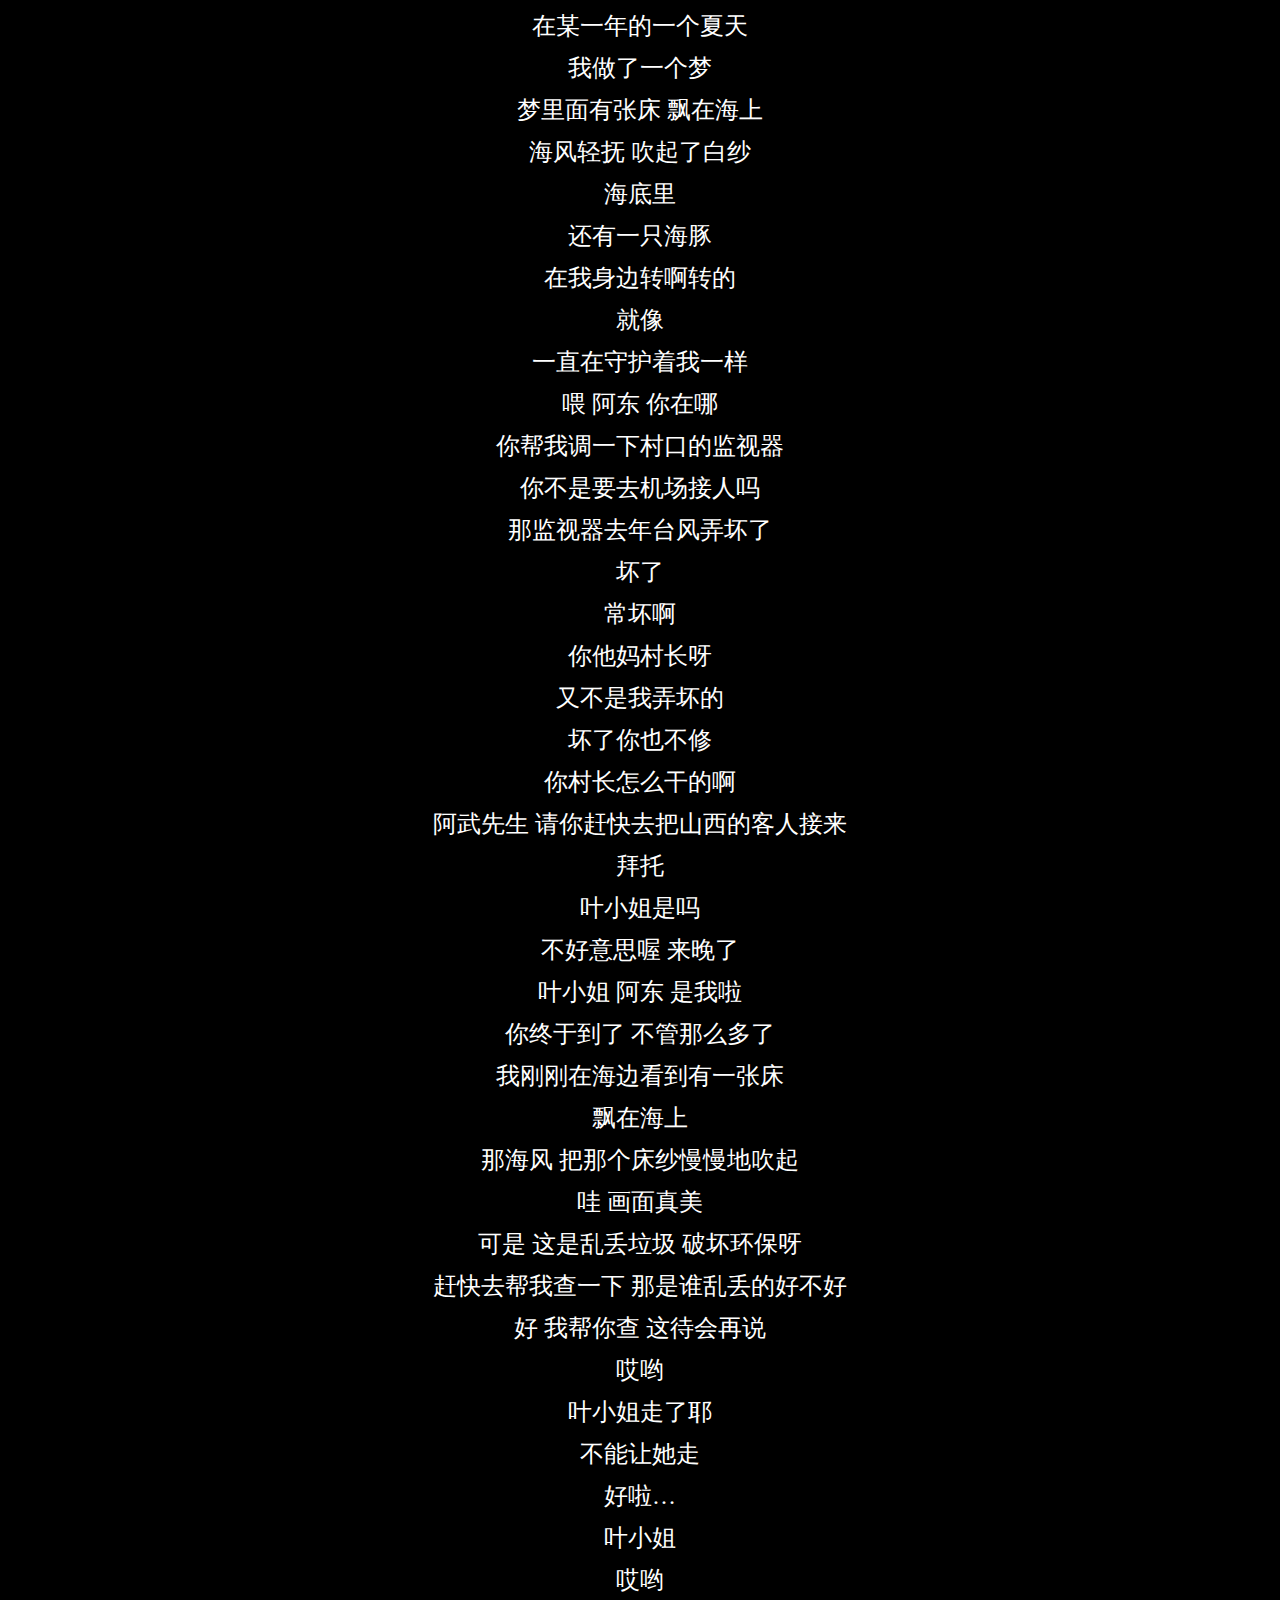
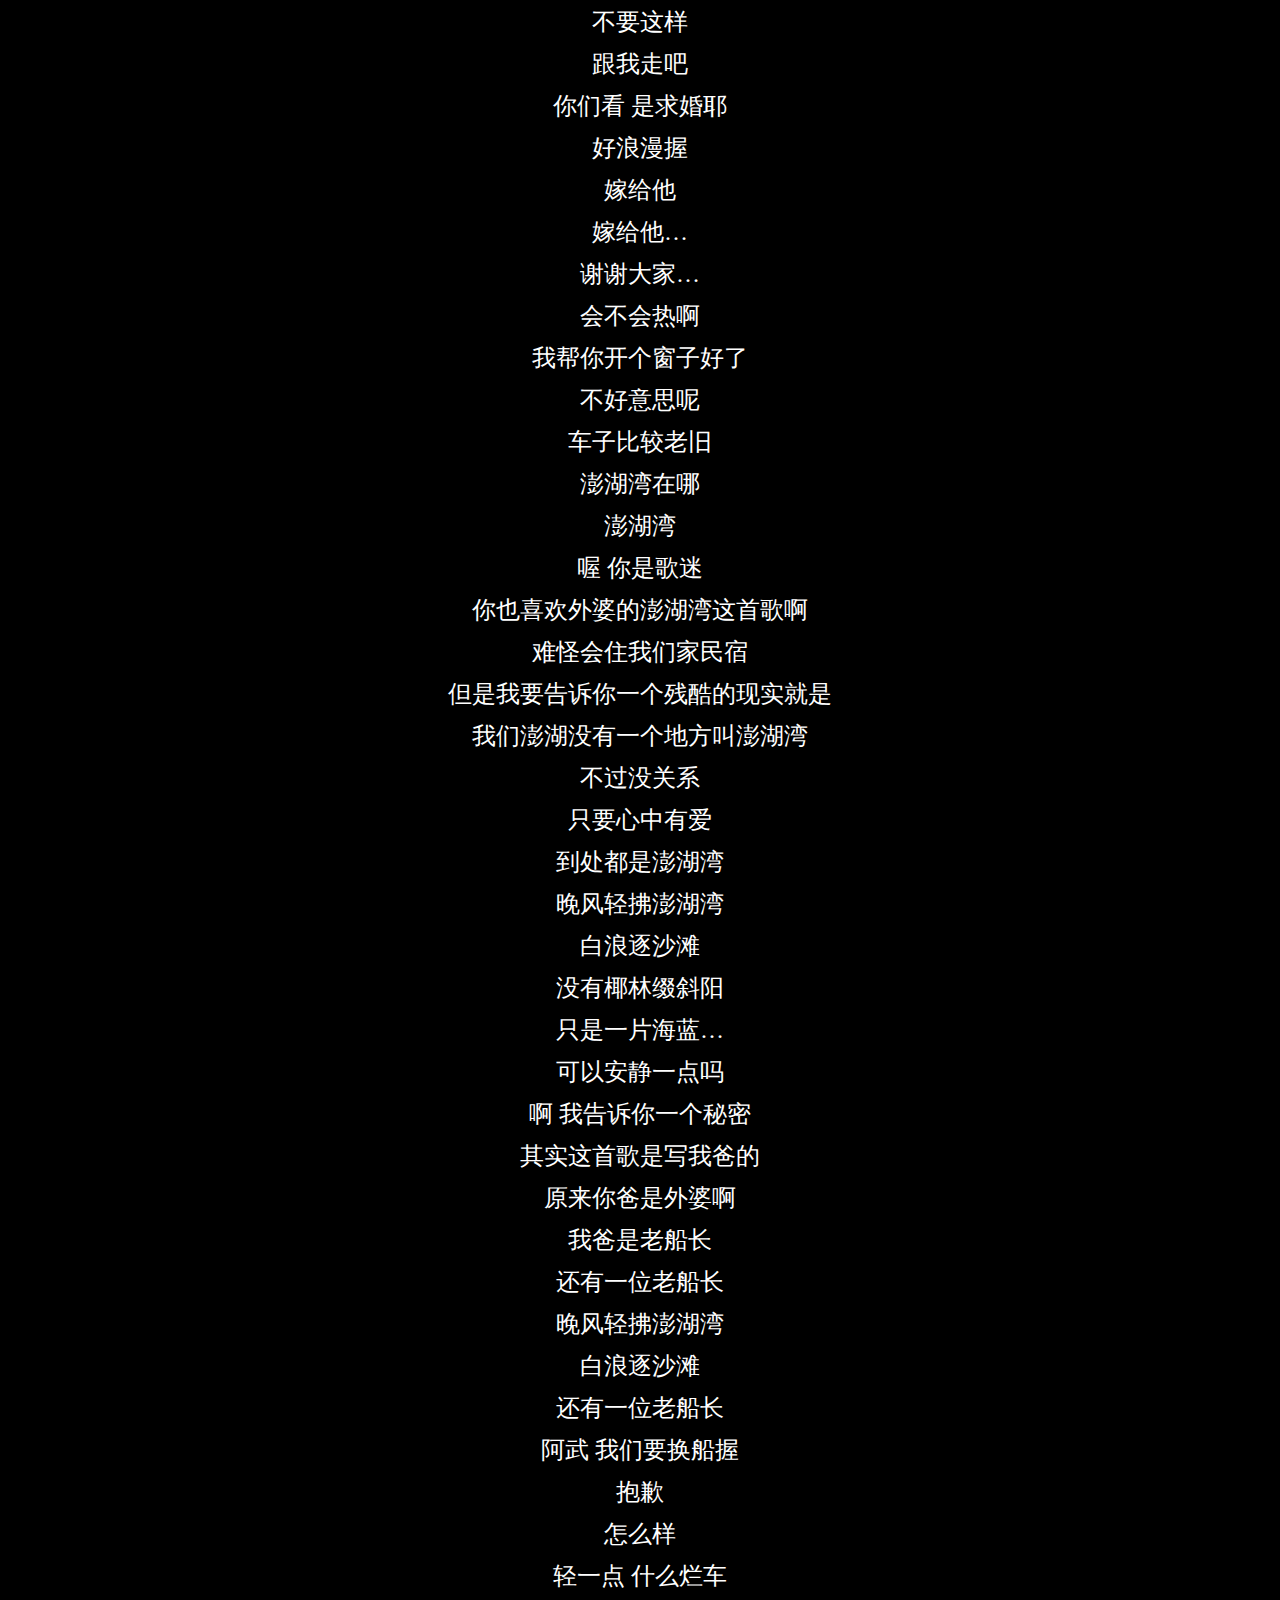
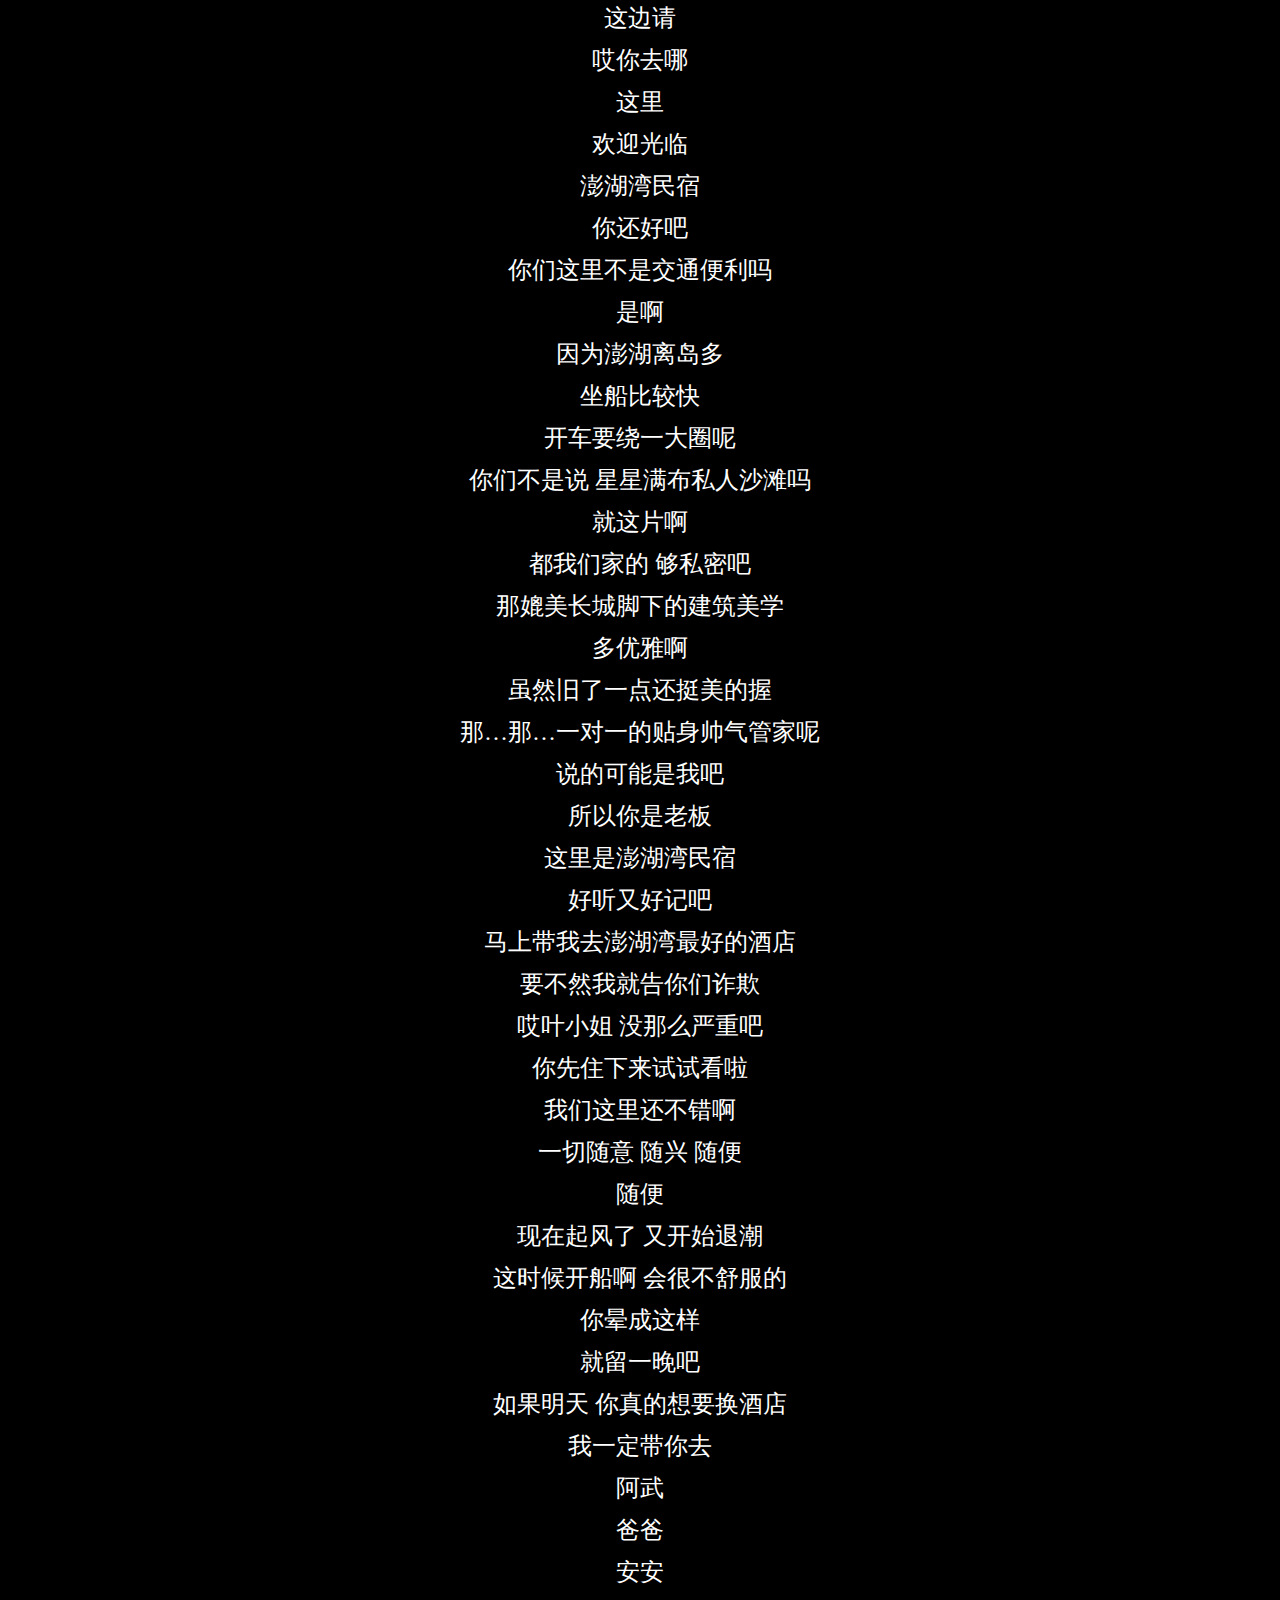
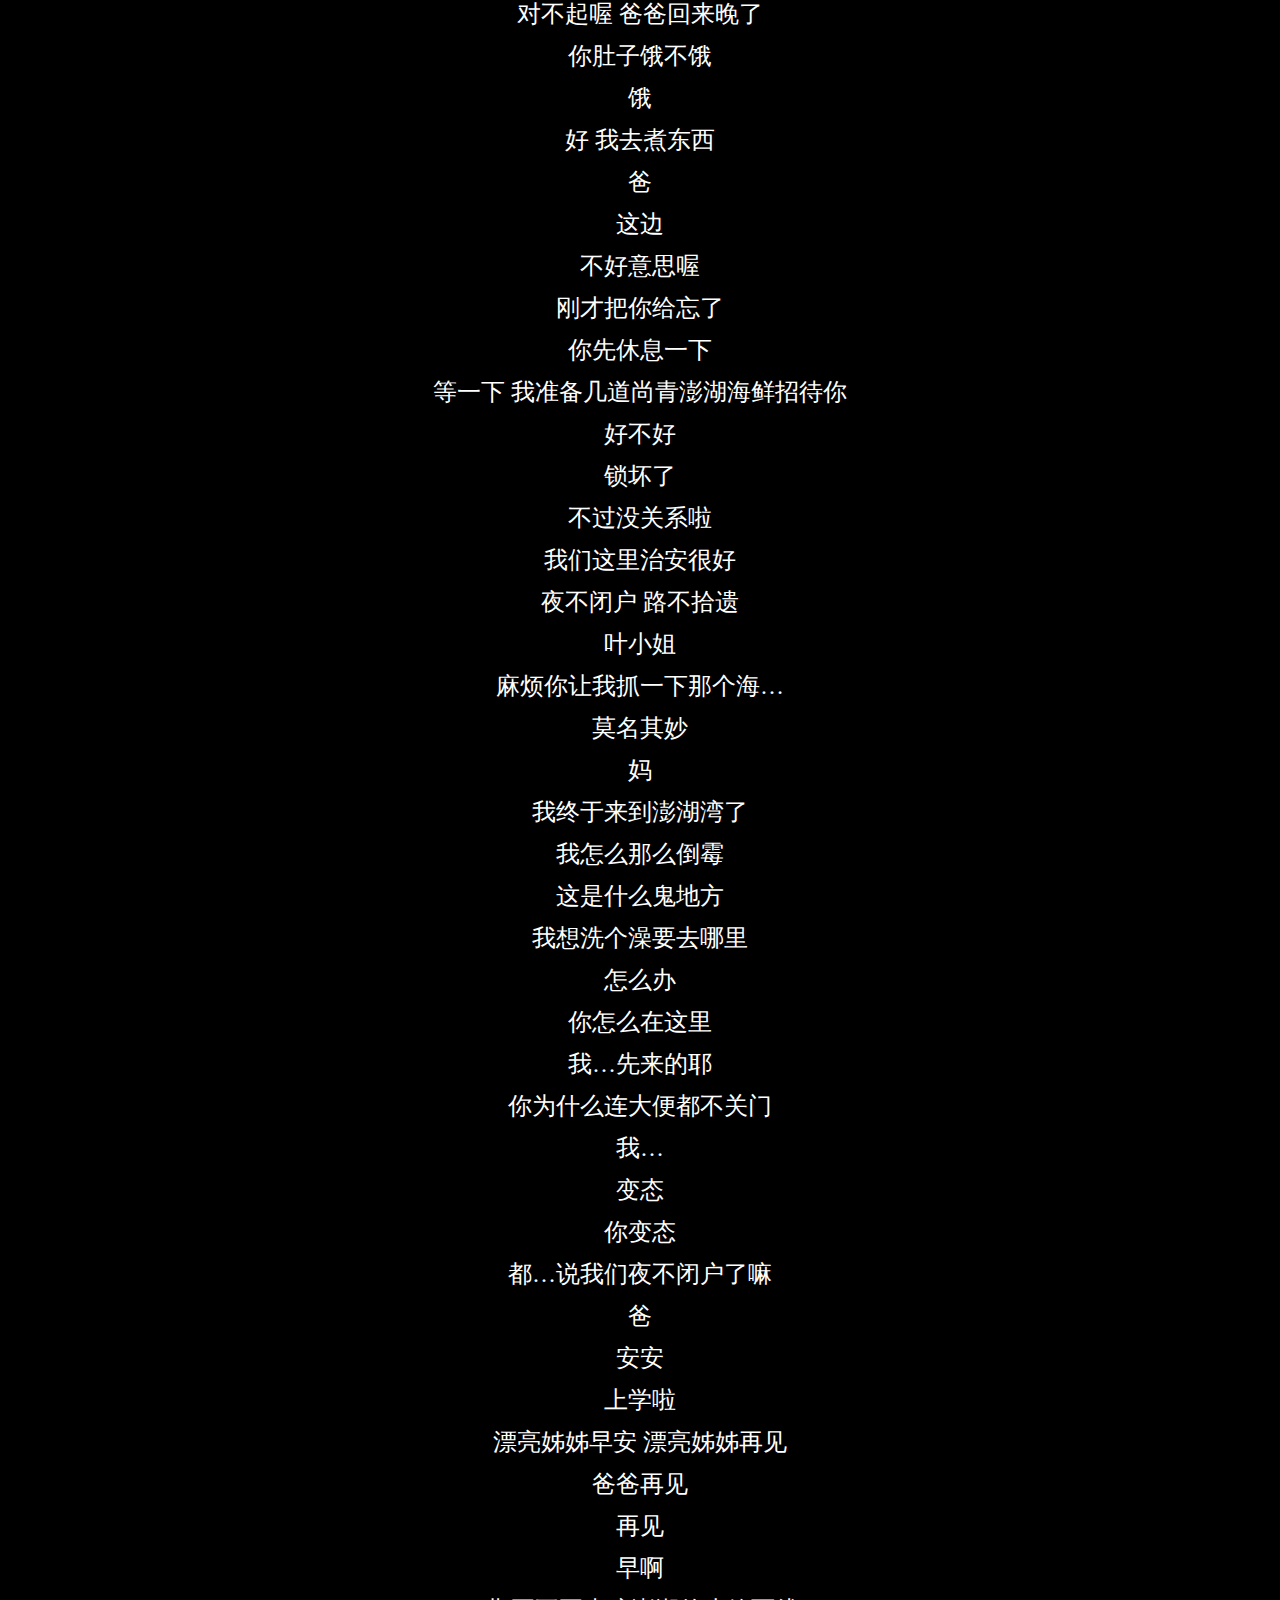
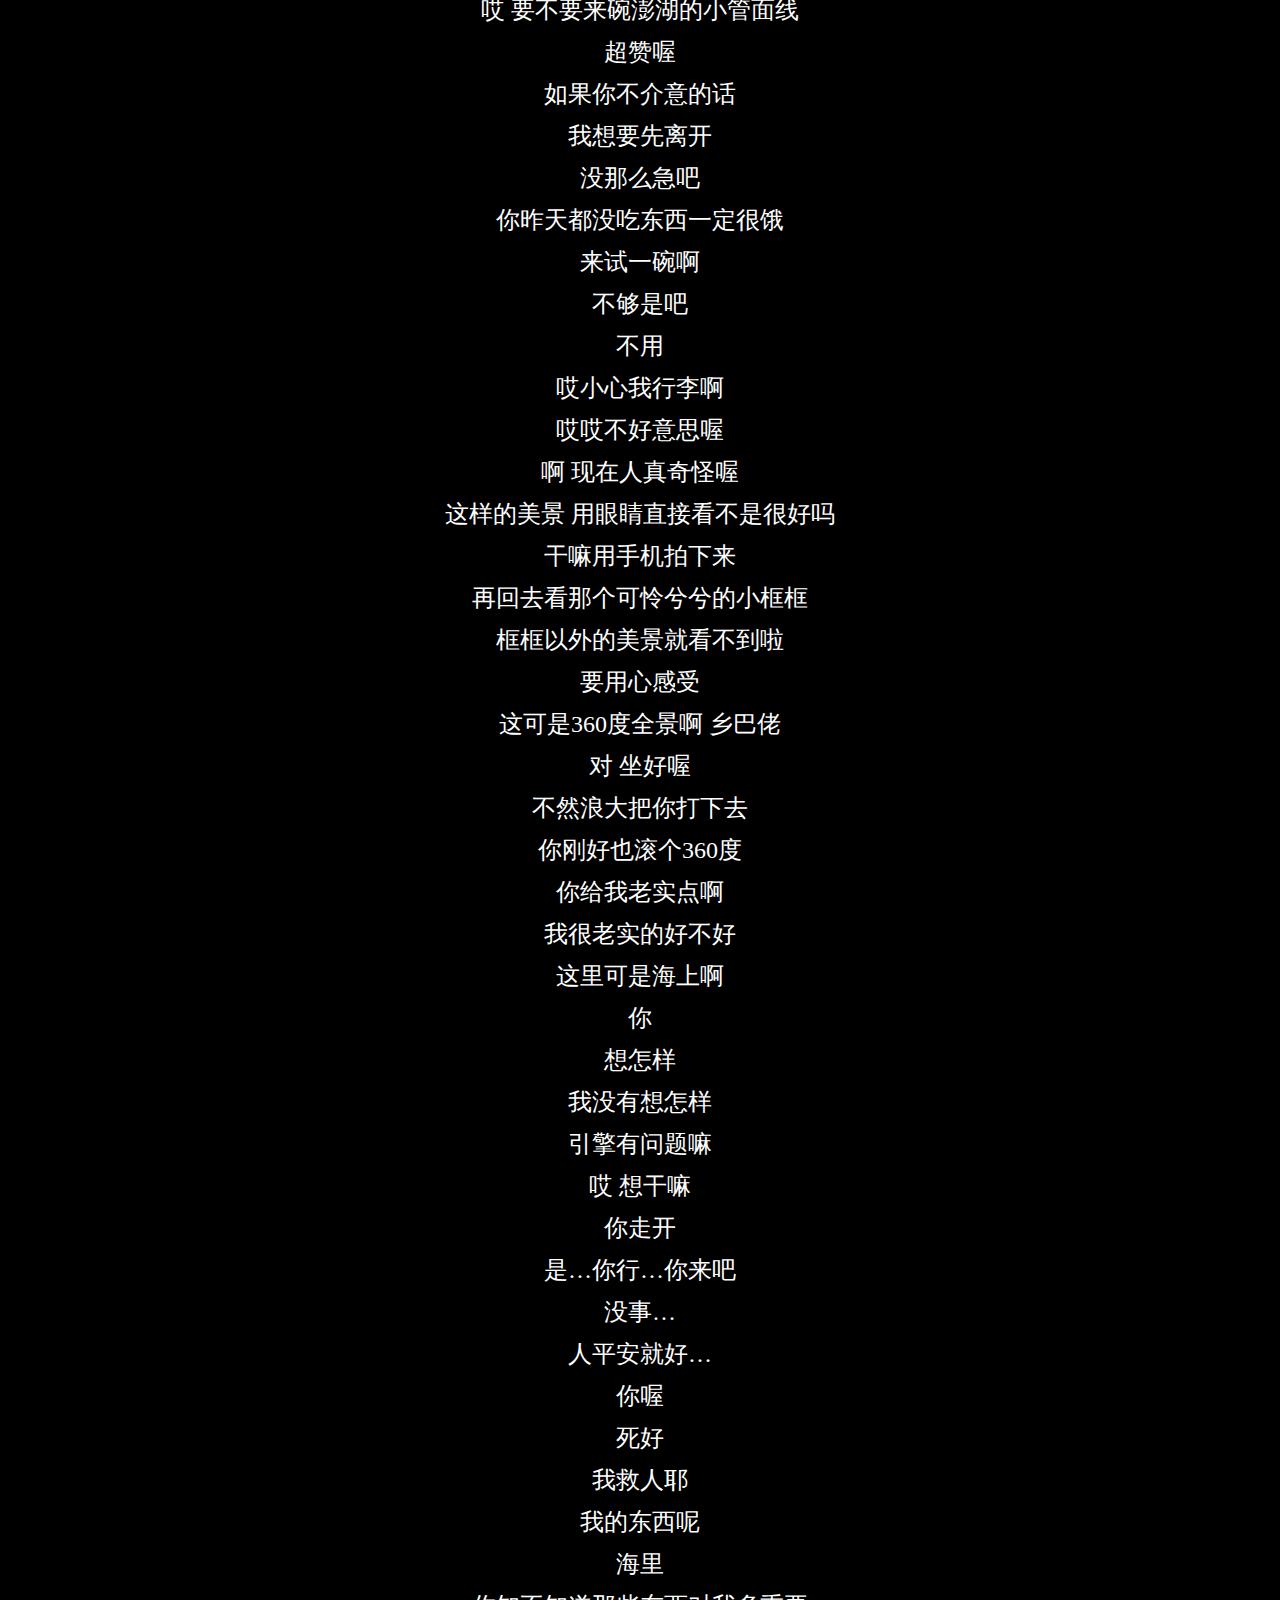
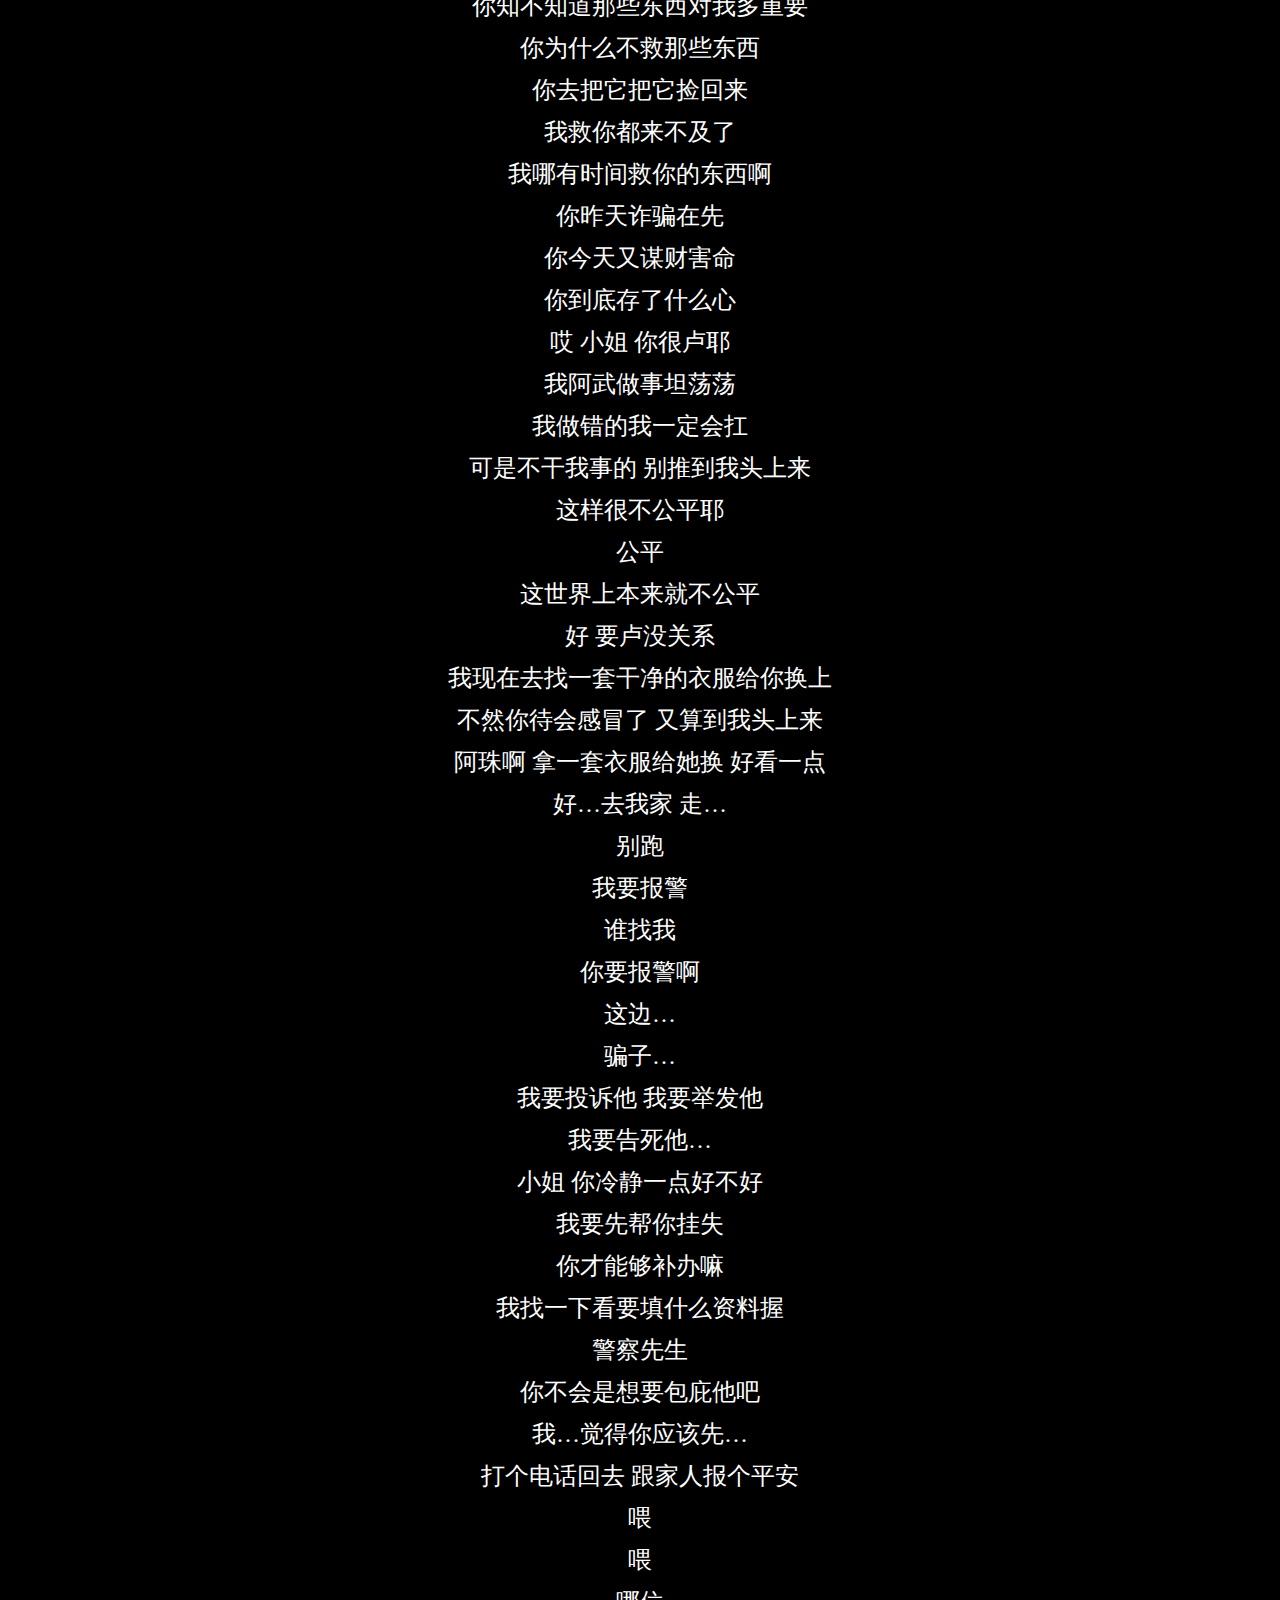
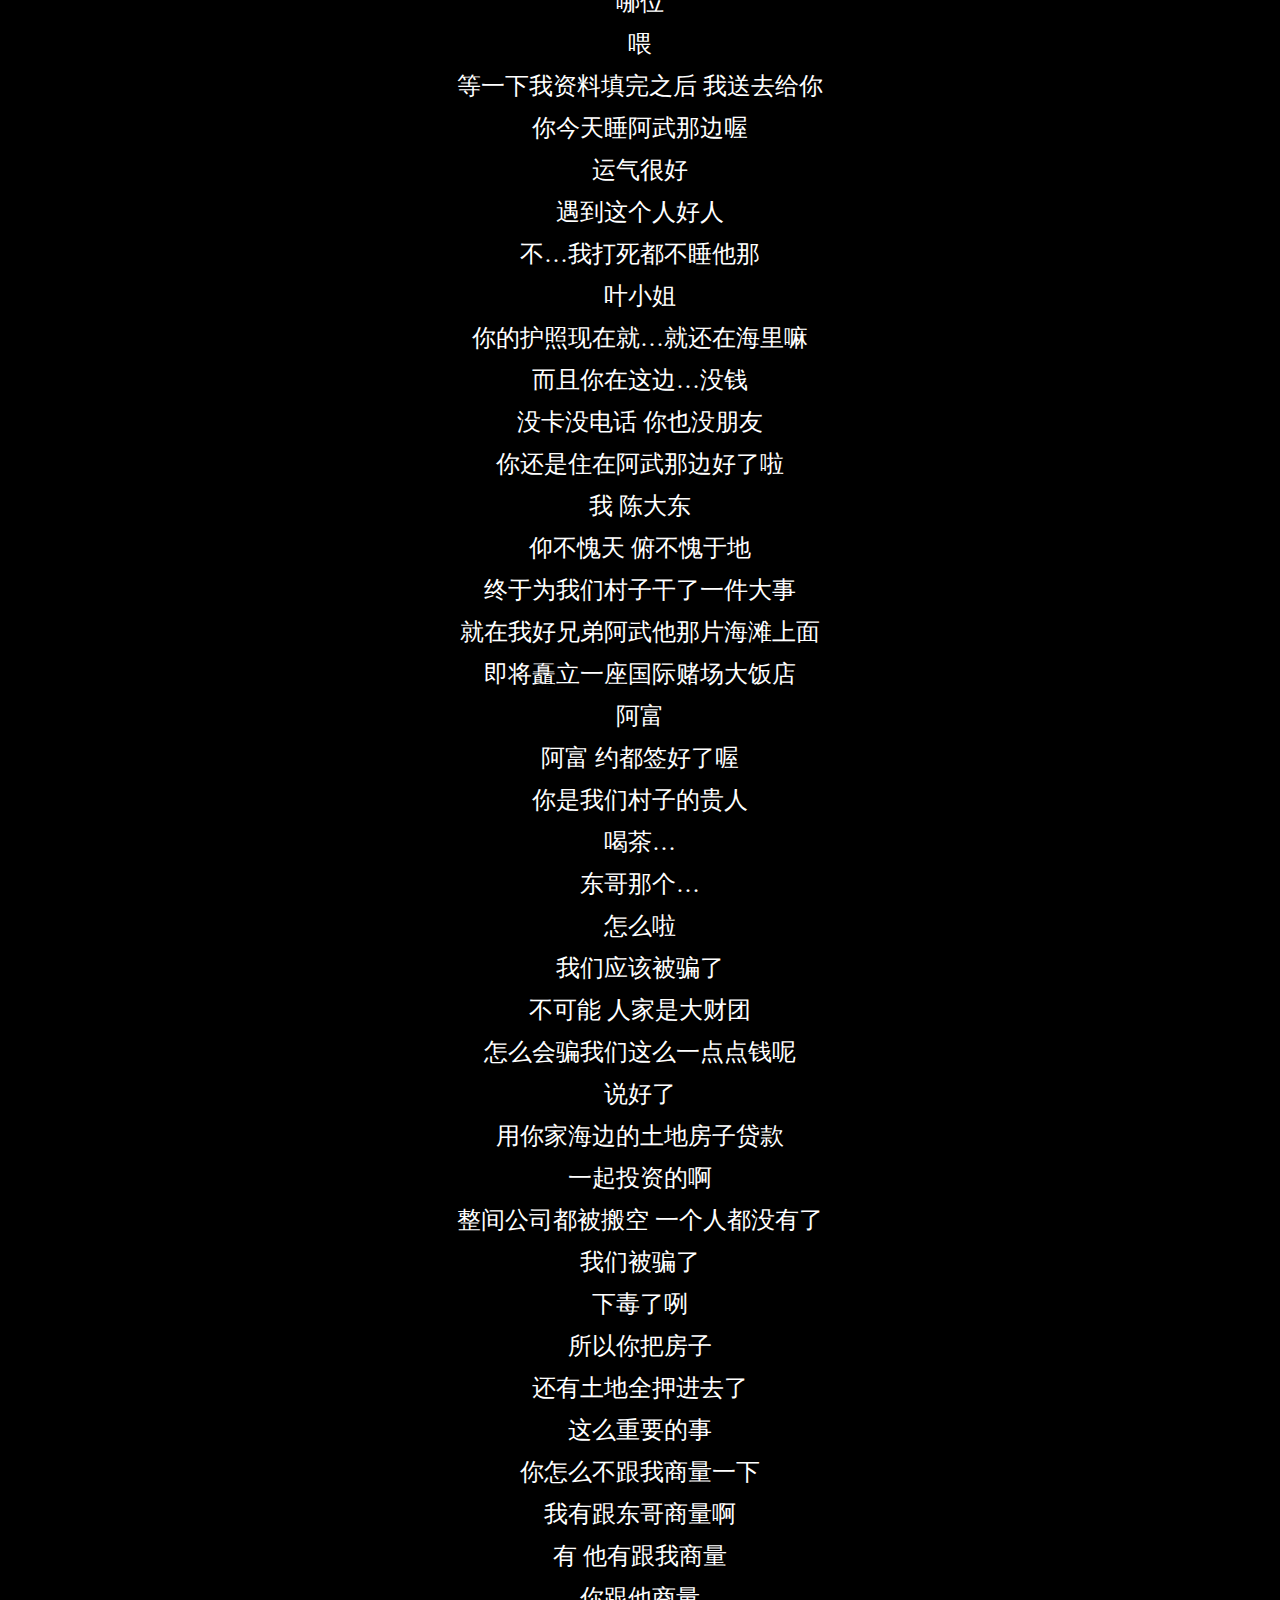
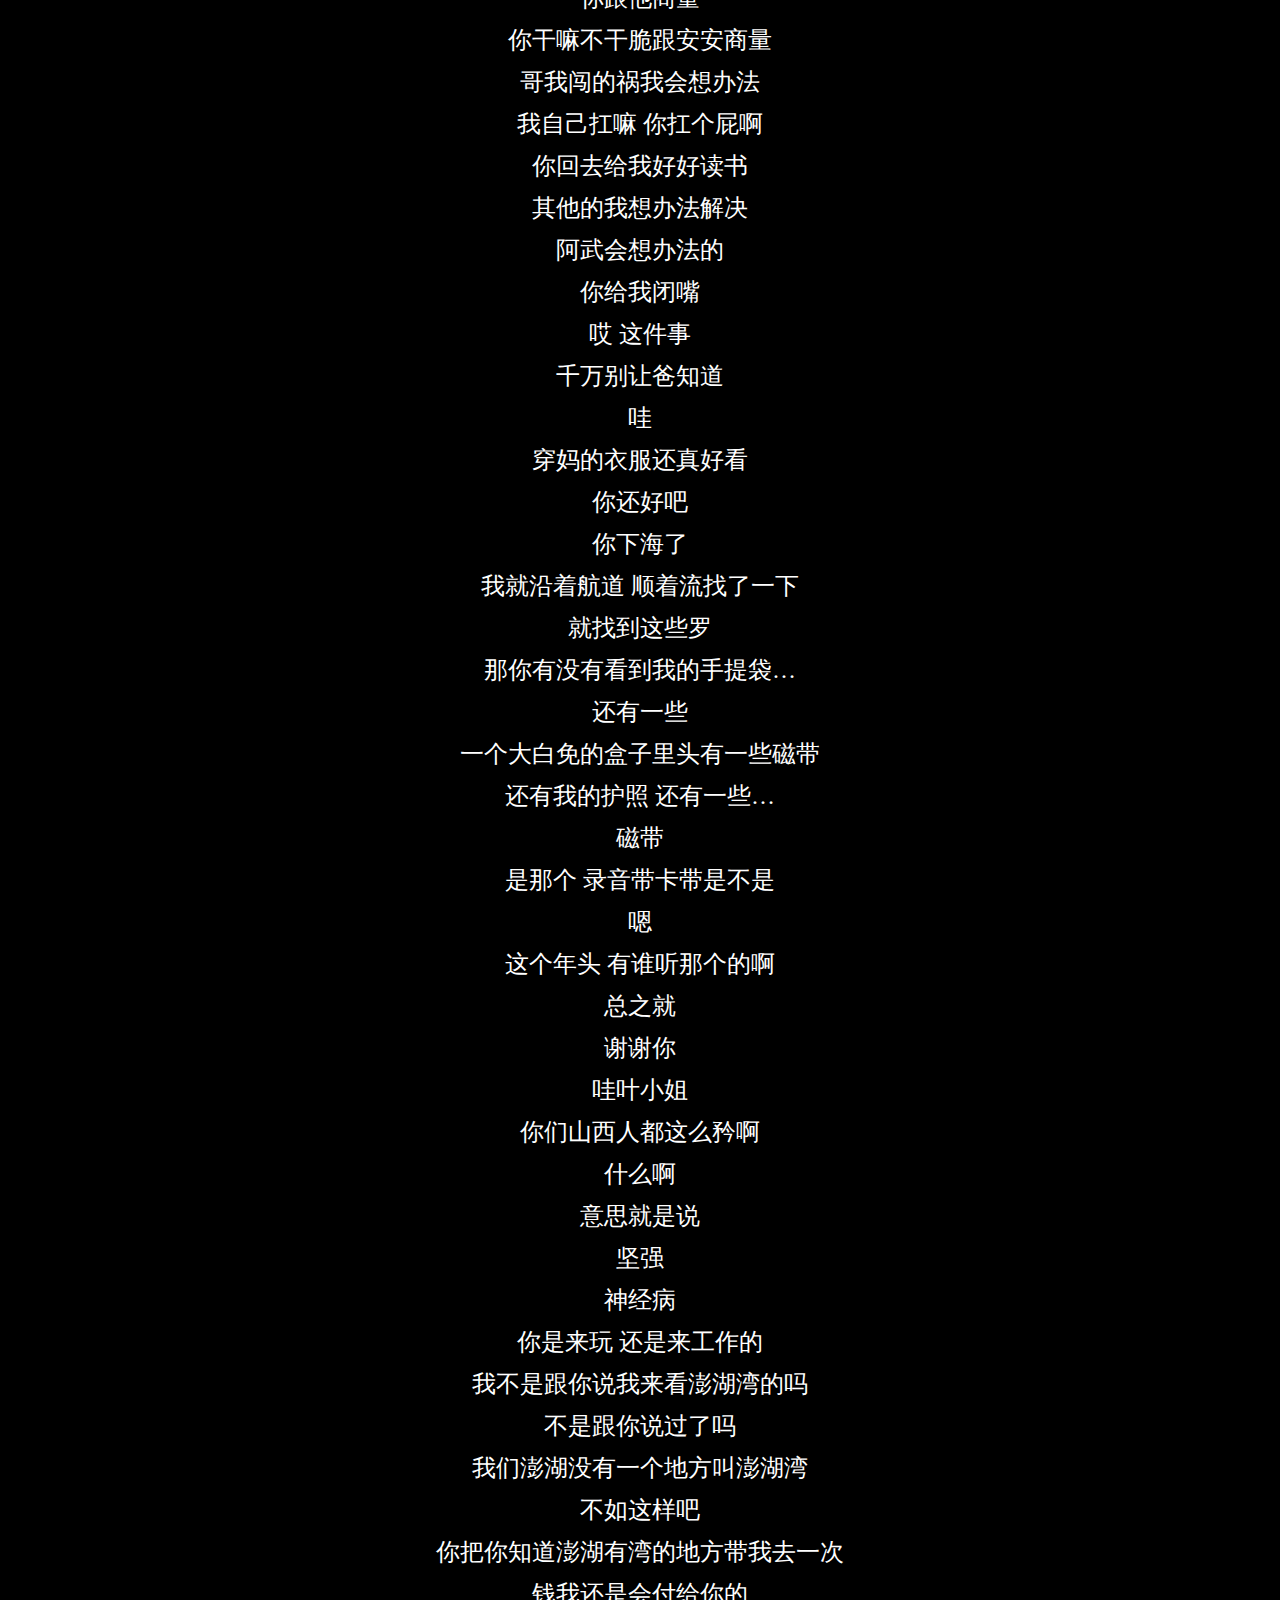
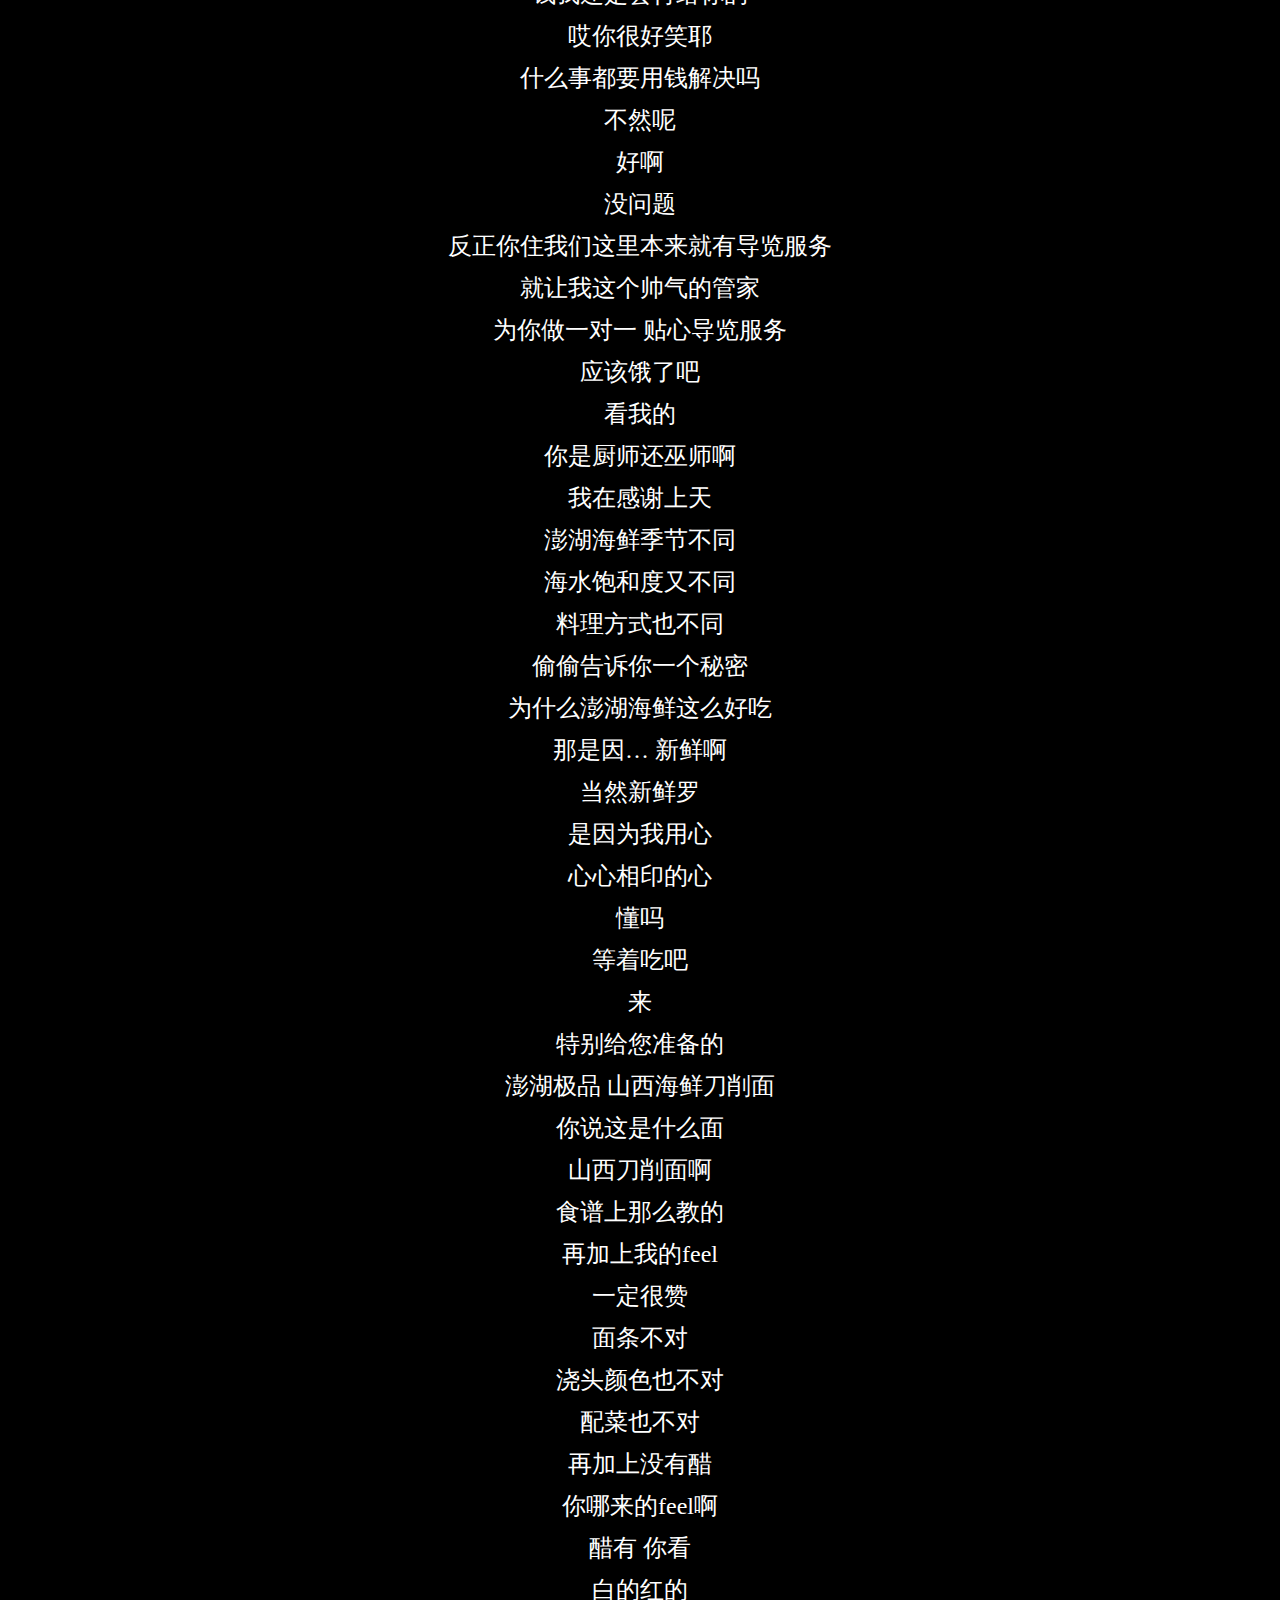
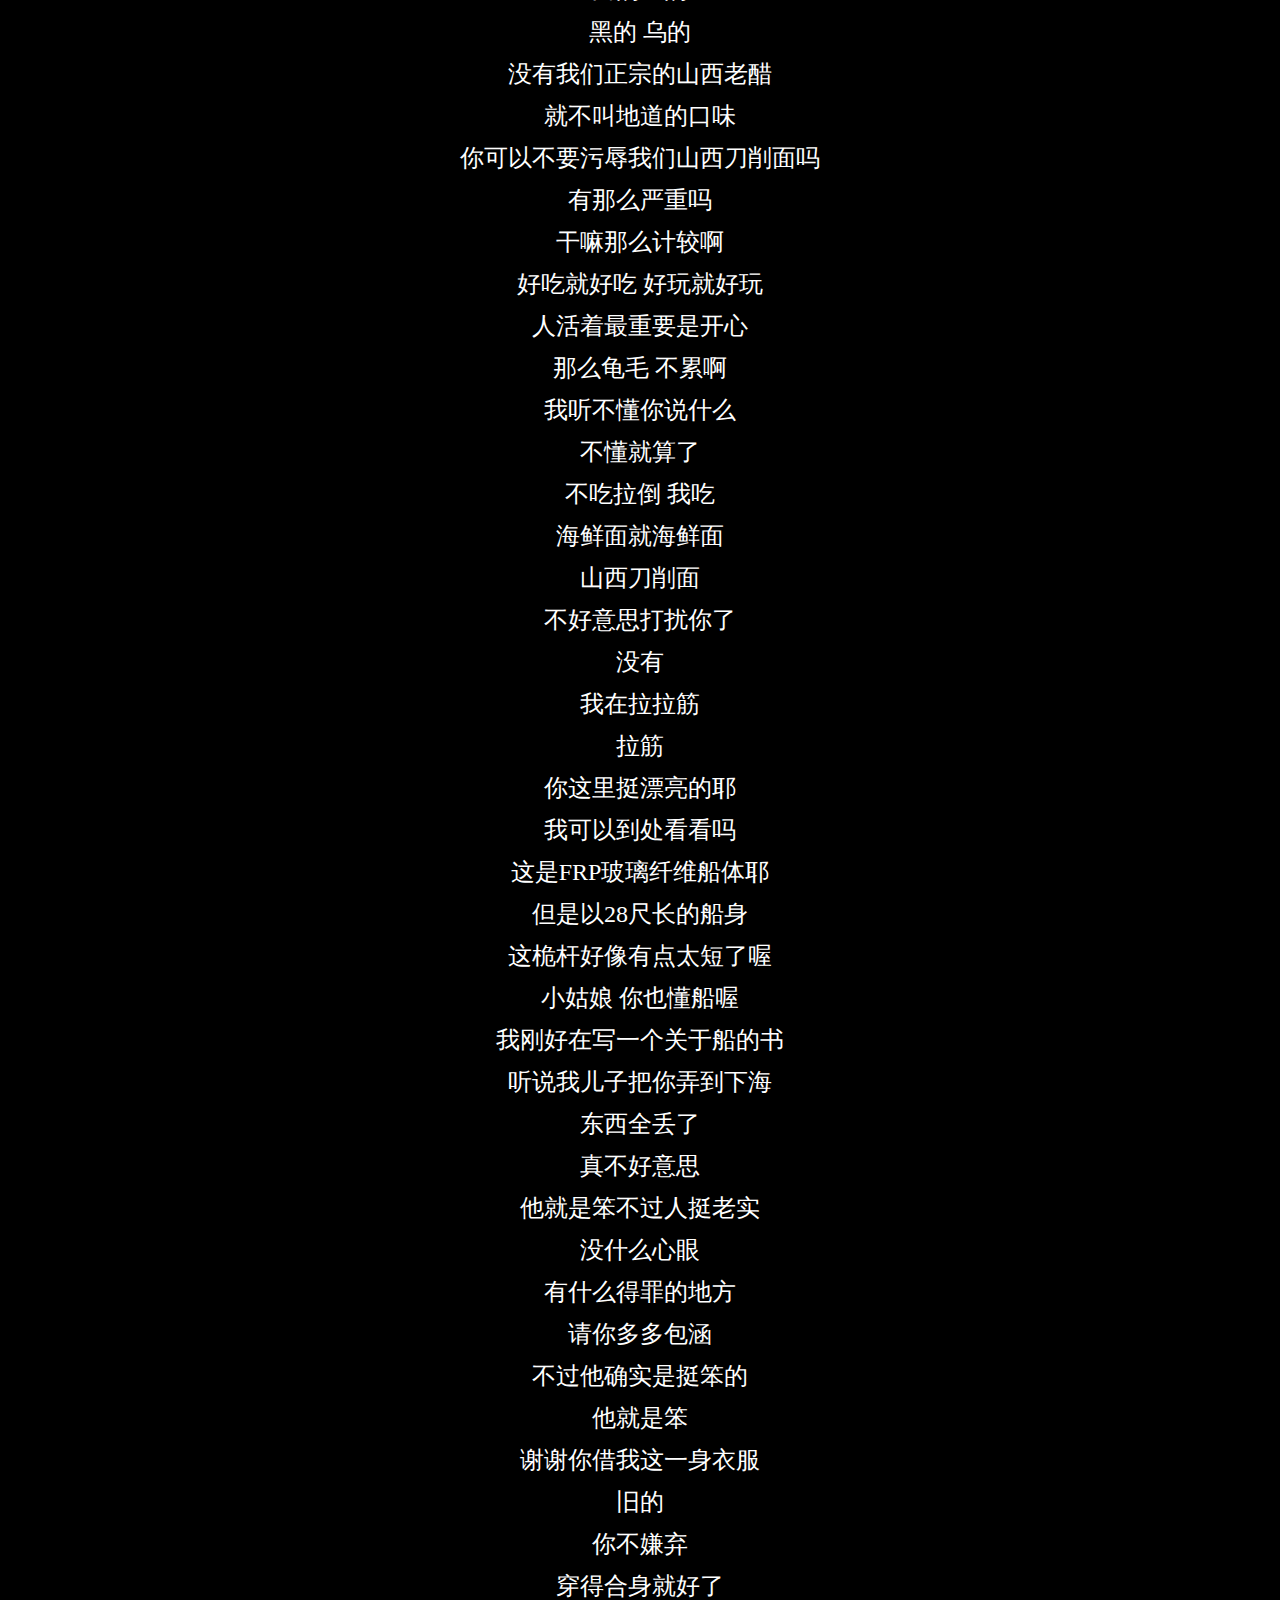
<file: simp.html>
<html><head>
<meta name="viewport" content="width=device-width, initial-scale=1.0, maximum-scale=1.0, user-scalable=0">
<title>Subtitles</title>
<style>
html,body {
  margin: 0;
  padding: 0;
  border: 0;
  width: 100%;
  height: 100%;
  background-color: black;
}
* {
  box-sizing: border-box;
  font-family: "STXihei";
}
.container {
  height: 100%;
  width: 100%;
}
span {
  display: block;
  width: 100%;
  font-size: 24px;
  color: white;
  text-align: center;
  margin: 10px 0;
}
</style>
</head><body>
<div class="container">
<span>
在某一年的一个夏天
</span>
<span>
我做了一个梦
</span>
<span>
梦里面有张床 飘在海上
</span>
<span>
海风轻抚 吹起了白纱
</span>
<span>
海底里
</span>
<span>
还有一只海豚
</span>
<span>
在我身边转啊转的
</span>
<span>
就像
</span>
<span>
一直在守护着我一样
</span>
<span>
喂 阿东 你在哪
</span>
<span>
你帮我调一下村口的监视器
</span>
<span>
你不是要去机场接人吗
</span>
<span>
那监视器去年台风弄坏了
</span>
<span>
坏了
</span>
<span>
常坏啊
</span>
<span>
你他妈村长呀
</span>
<span>
又不是我弄坏的
</span>
<span>
坏了你也不修
</span>
<span>
你村长怎么干的啊
</span>
<span>
阿武先生 请你赶快去把山西的客人接来
</span>
<span>
拜托
</span>
<span>
叶小姐是吗
</span>
<span>
不好意思喔 来晚了
</span>
<span>
叶小姐 阿东 是我啦
</span>
<span>
你终于到了 不管那么多了
</span>
<span>
我刚刚在海边看到有一张床
</span>
<span>
飘在海上
</span>
<span>
那海风 把那个床纱慢慢地吹起
</span>
<span>
哇 画面真美
</span>
<span>
可是 这是乱丢垃圾 破坏环保呀
</span>
<span>
赶快去帮我查一下 那是谁乱丢的好不好
</span>
<span>
好 我帮你查 这待会再说
</span>
<span>
哎哟
</span>
<span>
叶小姐走了耶
</span>
<span>
不能让她走
</span>
<span>
好啦…
</span>
<span>
叶小姐
</span>
<span>
哎哟
</span>
<span>
不要这样
</span>
<span>
跟我走吧
</span>
<span>
你们看 是求婚耶
</span>
<span>
好浪漫握
</span>
<span>
嫁给他
</span>
<span>
嫁给他…
</span>
<span>
谢谢大家…
</span>
<span>
会不会热啊
</span>
<span>
我帮你开个窗子好了
</span>
<span>
不好意思呢
</span>
<span>
车子比较老旧
</span>
<span>
澎湖湾在哪
</span>
<span>
澎湖湾
</span>
<span>
喔 你是歌迷
</span>
<span>
你也喜欢外婆的澎湖湾这首歌啊
</span>
<span>
难怪会住我们家民宿
</span>
<span>
但是我要告诉你一个残酷的现实就是
</span>
<span>
我们澎湖没有一个地方叫澎湖湾
</span>
<span>
不过没关系
</span>
<span>
只要心中有爱
</span>
<span>
到处都是澎湖湾
</span>
<span>
晚风轻拂澎湖湾
</span>
<span>
白浪逐沙滩
</span>
<span>
没有椰林缀斜阳
</span>
<span>
只是一片海蓝…
</span>
<span>
可以安静一点吗
</span>
<span>
啊 我告诉你一个秘密
</span>
<span>
其实这首歌是写我爸的
</span>
<span>
原来你爸是外婆啊
</span>
<span>
我爸是老船长
</span>
<span>
还有一位老船长
</span>
<span>
晚风轻拂澎湖湾
</span>
<span>
白浪逐沙滩
</span>
<span>
还有一位老船长
</span>
<span>
阿武 我们要换船握
</span>
<span>
抱歉
</span>
<span>
怎么样
</span>
<span>
轻一点 什么烂车
</span>
<span>
这边请
</span>
<span>
哎你去哪
</span>
<span>
这里
</span>
<span>
欢迎光临
</span>
<span>
澎湖湾民宿
</span>
<span>
你还好吧
</span>
<span>
你们这里不是交通便利吗
</span>
<span>
是啊
</span>
<span>
因为澎湖离岛多
</span>
<span>
坐船比较快
</span>
<span>
开车要绕一大圈呢
</span>
<span>
你们不是说 星星满布私人沙滩吗
</span>
<span>
就这片啊
</span>
<span>
都我们家的 够私密吧
</span>
<span>
那媲美长城脚下的建筑美学
</span>
<span>
多优雅啊
</span>
<span>
虽然旧了一点还挺美的握
</span>
<span>
那…那…一对一的贴身帅气管家呢
</span>
<span>
说的可能是我吧
</span>
<span>
所以你是老板
</span>
<span>
这里是澎湖湾民宿
</span>
<span>
好听又好记吧
</span>
<span>
马上带我去澎湖湾最好的酒店
</span>
<span>
要不然我就告你们诈欺
</span>
<span>
哎叶小姐 没那么严重吧
</span>
<span>
你先住下来试试看啦
</span>
<span>
我们这里还不错啊
</span>
<span>
一切随意 随兴 随便
</span>
<span>
随便
</span>
<span>
现在起风了 又开始退潮
</span>
<span>
这时候开船啊 会很不舒服的
</span>
<span>
你晕成这样
</span>
<span>
就留一晚吧
</span>
<span>
如果明天 你真的想要换酒店
</span>
<span>
我一定带你去
</span>
<span>
阿武
</span>
<span>
爸爸
</span>
<span>
安安
</span>
<span>
对不起喔 爸爸回来晚了
</span>
<span>
你肚子饿不饿
</span>
<span>
饿
</span>
<span>
好 我去煮东西
</span>
<span>
爸
</span>
<span>
这边
</span>
<span>
不好意思喔
</span>
<span>
刚才把你给忘了
</span>
<span>
你先休息一下
</span>
<span>
等一下 我准备几道尚青澎湖海鲜招待你
</span>
<span>
好不好
</span>
<span>
锁坏了
</span>
<span>
不过没关系啦
</span>
<span>
我们这里治安很好
</span>
<span>
夜不闭户 路不拾遗
</span>
<span>
叶小姐
</span>
<span>
麻烦你让我抓一下那个海…
</span>
<span>
莫名其妙
</span>
<span>
妈
</span>
<span>
我终于来到澎湖湾了
</span>
<span>
我怎么那么倒霉
</span>
<span>
这是什么鬼地方
</span>
<span>
我想洗个澡要去哪里
</span>
<span>
怎么办
</span>
<span>
你怎么在这里
</span>
<span>
我…先来的耶
</span>
<span>
你为什么连大便都不关门
</span>
<span>
我…
</span>
<span>
变态
</span>
<span>
你变态
</span>
<span>
都…说我们夜不闭户了嘛
</span>
<span>
爸
</span>
<span>
安安
</span>
<span>
上学啦
</span>
<span>
漂亮姊姊早安 漂亮姊姊再见
</span>
<span>
爸爸再见
</span>
<span>
再见
</span>
<span>
早啊
</span>
<span>
哎 要不要来碗澎湖的小管面线
</span>
<span>
超赞喔
</span>
<span>
如果你不介意的话
</span>
<span>
我想要先离开
</span>
<span>
没那么急吧
</span>
<span>
你昨天都没吃东西一定很饿
</span>
<span>
来试一碗啊
</span>
<span>
不够是吧
</span>
<span>
不用
</span>
<span>
哎小心我行李啊
</span>
<span>
哎哎不好意思喔
</span>
<span>
啊 现在人真奇怪喔
</span>
<span>
这样的美景 用眼睛直接看不是很好吗
</span>
<span>
干嘛用手机拍下来
</span>
<span>
再回去看那个可怜兮兮的小框框
</span>
<span>
框框以外的美景就看不到啦
</span>
<span>
要用心感受
</span>
<span>
这可是360度全景啊 乡巴佬
</span>
<span>
对 坐好喔
</span>
<span>
不然浪大把你打下去
</span>
<span>
你刚好也滚个360度
</span>
<span>
你给我老实点啊
</span>
<span>
我很老实的好不好
</span>
<span>
这里可是海上啊
</span>
<span>
你
</span>
<span>
想怎样
</span>
<span>
我没有想怎样
</span>
<span>
引擎有问题嘛
</span>
<span>
哎 想干嘛
</span>
<span>
你走开
</span>
<span>
是…你行…你来吧
</span>
<span>
没事…
</span>
<span>
人平安就好…
</span>
<span>
你喔
</span>
<span>
死好
</span>
<span>
我救人耶
</span>
<span>
我的东西呢
</span>
<span>
海里
</span>
<span>
你知不知道那些东西对我多重要
</span>
<span>
你为什么不救那些东西
</span>
<span>
你去把它把它捡回来
</span>
<span>
我救你都来不及了
</span>
<span>
我哪有时间救你的东西啊
</span>
<span>
你昨天诈骗在先
</span>
<span>
你今天又谋财害命
</span>
<span>
你到底存了什么心
</span>
<span>
哎 小姐 你很卢耶
</span>
<span>
我阿武做事坦荡荡
</span>
<span>
我做错的我一定会扛
</span>
<span>
可是不干我事的 别推到我头上来
</span>
<span>
这样很不公平耶
</span>
<span>
公平
</span>
<span>
这世界上本来就不公平
</span>
<span>
好 要卢没关系
</span>
<span>
我现在去找一套干净的衣服给你换上
</span>
<span>
不然你待会感冒了 又算到我头上来
</span>
<span>
阿珠啊 拿一套衣服给她换 好看一点
</span>
<span>
好…去我家 走…
</span>
<span>
别跑
</span>
<span>
我要报警
</span>
<span>
谁找我
</span>
<span>
你要报警啊
</span>
<span>
这边…
</span>
<span>
骗子…
</span>
<span>
我要投诉他 我要举发他
</span>
<span>
我要告死他…
</span>
<span>
小姐 你冷静一点好不好
</span>
<span>
我要先帮你挂失
</span>
<span>
你才能够补办嘛
</span>
<span>
我找一下看要填什么资料握
</span>
<span>
警察先生
</span>
<span>
你不会是想要包庇他吧
</span>
<span>
我…觉得你应该先…
</span>
<span>
打个电话回去 跟家人报个平安
</span>
<span>
喂
</span>
<span>
喂
</span>
<span>
哪位
</span>
<span>
喂
</span>
<span>
等一下我资料填完之后 我送去给你
</span>
<span>
你今天睡阿武那边喔
</span>
<span>
运气很好
</span>
<span>
遇到这个人好人
</span>
<span>
不…我打死都不睡他那
</span>
<span>
叶小姐
</span>
<span>
你的护照现在就…就还在海里嘛
</span>
<span>
而且你在这边…没钱
</span>
<span>
没卡没电话 你也没朋友
</span>
<span>
你还是住在阿武那边好了啦
</span>
<span>
我 陈大东
</span>
<span>
仰不愧天 俯不愧于地
</span>
<span>
终于为我们村子干了一件大事
</span>
<span>
就在我好兄弟阿武他那片海滩上面
</span>
<span>
即将矗立一座国际赌场大饭店
</span>
<span>
阿富
</span>
<span>
阿富 约都签好了喔
</span>
<span>
你是我们村子的贵人
</span>
<span>
喝茶…
</span>
<span>
东哥那个…
</span>
<span>
怎么啦
</span>
<span>
我们应该被骗了
</span>
<span>
不可能 人家是大财团
</span>
<span>
怎么会骗我们这么一点点钱呢
</span>
<span>
说好了
</span>
<span>
用你家海边的土地房子贷款
</span>
<span>
一起投资的啊
</span>
<span>
整间公司都被搬空 一个人都没有了
</span>
<span>
我们被骗了
</span>
<span>
下毒了咧
</span>
<span>
所以你把房子
</span>
<span>
还有土地全押进去了
</span>
<span>
这么重要的事
</span>
<span>
你怎么不跟我商量一下
</span>
<span>
我有跟东哥商量啊
</span>
<span>
有 他有跟我商量
</span>
<span>
你跟他商量
</span>
<span>
你干嘛不干脆跟安安商量
</span>
<span>
哥我闯的祸我会想办法
</span>
<span>
我自己扛嘛 你扛个屁啊
</span>
<span>
你回去给我好好读书
</span>
<span>
其他的我想办法解决
</span>
<span>
阿武会想办法的
</span>
<span>
你给我闭嘴
</span>
<span>
哎 这件事
</span>
<span>
千万别让爸知道
</span>
<span>
哇
</span>
<span>
穿妈的衣服还真好看
</span>
<span>
你还好吧
</span>
<span>
你下海了
</span>
<span>
我就沿着航道 顺着流找了一下
</span>
<span>
就找到这些罗
</span>
<span>
那你有没有看到我的手提袋…
</span>
<span>
还有一些
</span>
<span>
一个大白免的盒子里头有一些磁带
</span>
<span>
还有我的护照 还有一些…
</span>
<span>
磁带
</span>
<span>
是那个 录音带卡带是不是
</span>
<span>
嗯
</span>
<span>
这个年头 有谁听那个的啊
</span>
<span>
总之就
</span>
<span>
谢谢你
</span>
<span>
哇叶小姐
</span>
<span>
你们山西人都这么矜啊
</span>
<span>
什么啊
</span>
<span>
意思就是说
</span>
<span>
坚强
</span>
<span>
神经病
</span>
<span>
你是来玩 还是来工作的
</span>
<span>
我不是跟你说我来看澎湖湾的吗
</span>
<span>
不是跟你说过了吗
</span>
<span>
我们澎湖没有一个地方叫澎湖湾
</span>
<span>
不如这样吧
</span>
<span>
你把你知道澎湖有湾的地方带我去一次
</span>
<span>
钱我还是会付给你的
</span>
<span>
哎你很好笑耶
</span>
<span>
什么事都要用钱解决吗
</span>
<span>
不然呢
</span>
<span>
好啊
</span>
<span>
没问题
</span>
<span>
反正你住我们这里本来就有导览服务
</span>
<span>
就让我这个帅气的管家
</span>
<span>
为你做一对一 贴心导览服务
</span>
<span>
应该饿了吧
</span>
<span>
看我的
</span>
<span>
你是厨师还巫师啊
</span>
<span>
我在感谢上天
</span>
<span>
澎湖海鲜季节不同
</span>
<span>
海水饱和度又不同
</span>
<span>
料理方式也不同
</span>
<span>
偷偷告诉你一个秘密
</span>
<span>
为什么澎湖海鲜这么好吃
</span>
<span>
那是因… 新鲜啊
</span>
<span>
当然新鲜罗
</span>
<span>
是因为我用心
</span>
<span>
心心相印的心
</span>
<span>
懂吗
</span>
<span>
等着吃吧
</span>
<span>
来
</span>
<span>
特别给您准备的
</span>
<span>
澎湖极品 山西海鲜刀削面
</span>
<span>
你说这是什么面
</span>
<span>
山西刀削面啊
</span>
<span>
食谱上那么教的
</span>
<span>
再加上我的feel
</span>
<span>
一定很赞
</span>
<span>
面条不对
</span>
<span>
浇头颜色也不对
</span>
<span>
配菜也不对
</span>
<span>
再加上没有醋
</span>
<span>
你哪来的feel啊
</span>
<span>
醋有 你看
</span>
<span>
白的红的
</span>
<span>
黑的 乌的
</span>
<span>
没有我们正宗的山西老醋
</span>
<span>
就不叫地道的口味
</span>
<span>
你可以不要污辱我们山西刀削面吗
</span>
<span>
有那么严重吗
</span>
<span>
干嘛那么计较啊
</span>
<span>
好吃就好吃 好玩就好玩
</span>
<span>
人活着最重要是开心
</span>
<span>
那么龟毛 不累啊
</span>
<span>
我听不懂你说什么
</span>
<span>
不懂就算了
</span>
<span>
不吃拉倒 我吃
</span>
<span>
海鲜面就海鲜面
</span>
<span>
山西刀削面
</span>
<span>
不好意思打扰你了
</span>
<span>
没有
</span>
<span>
我在拉拉筋
</span>
<span>
拉筋
</span>
<span>
你这里挺漂亮的耶
</span>
<span>
我可以到处看看吗
</span>
<span>
这是FRP玻璃纤维船体耶
</span>
<span>
但是以28尺长的船身
</span>
<span>
这桅杆好像有点太短了喔
</span>
<span>
小姑娘 你也懂船喔
</span>
<span>
我刚好在写一个关于船的书
</span>
<span>
听说我儿子把你弄到下海
</span>
<span>
东西全丢了
</span>
<span>
真不好意思
</span>
<span>
他就是笨不过人挺老实
</span>
<span>
没什么心眼
</span>
<span>
有什么得罪的地方
</span>
<span>
请你多多包涵
</span>
<span>
不过他确实是挺笨的
</span>
<span>
他就是笨
</span>
<span>
谢谢你借我这一身衣服
</span>
<span>
旧的
</span>
<span>
你不嫌弃
</span>
<span>
穿得合身就好了
</span>
<span>
谢谢
</span>
<span>
我听说啊
</span>
<span>
你就是那首歌里头的那个老船长 是吗
</span>
<span>
你听谁说的
</span>
<span>
胡说八道
</span>
<span>
老船长
</span>
<span>
挂号信
</span>
<span>
好谢谢
</span>
<span>
你给我跪下来
</span>
<span>
没听到吗
</span>
<span>
不好好念书
</span>
<span>
每天就会做梦
</span>
<span>
就要发财 不劳而获
</span>
<span>
我今天要好好的教训你
</span>
<span>
爸
</span>
<span>
不要这样
</span>
<span>
放手
</span>
<span>
你也好不到哪里去
</span>
<span>
你明明可以当船长
</span>
<span>
却给我待在家里每天遴手好闲
</span>
<span>
跟着阿东在混 还学人办什么民宿
</span>
<span>
没出息
</span>
<span>
你们两个败家子
</span>
<span>
到底是不是我武家的人
</span>
<span>
爸 不要这样
</span>
<span>
还有客人在
</span>
<span>
他才是客人吧
</span>
<span>
阿富 你说什么
</span>
<span>
跟爸道歉
</span>
<span>
我有说错吗
</span>
<span>
我问你
</span>
<span>
从小到大 他有几天在家的
</span>
<span>
当我们需要他的时候 他在哪里
</span>
<span>
妈生病的时候
</span>
<span>
妈死的时候 他又在哪里
</span>
<span>
他就是老了没有用才回家的嘛
</span>
<span>
不可以这么说
</span>
<span>
妈生了你之后身体就不好
</span>
<span>
爸为了医药费 才不停的跑船
</span>
<span>
你还小 你不懂啦
</span>
<span>
什么叫我不懂
</span>
<span>
你少替他找借口啦
</span>
<span>
阿富
</span>
<span>
哥 你可不可以不要再说啦
</span>
<span>
我就是不想变成你这个样子
</span>
<span>
我是有梦想的
</span>
<span>
我才不要一辈子待在这什么鬼小岛上面
</span>
<span>
我没有梦想
</span>
<span>
我还不是为了你
</span>
<span>
你这么说你书读到哪里去了
</span>
<span>
跟爸道歉
</span>
<span>
阿富
</span>
<span>
阿富
</span>
<span>
唷
</span>
<span>
涨潮了耶
</span>
<span>
我不会喝酒
</span>
<span>
你还好吧
</span>
<span>
还好啊
</span>
<span>
你应该都听到了
</span>
<span>
所以这个房子
</span>
<span>
还有这一片沙滩都会被收走啊
</span>
<span>
没事啦 我会处理的
</span>
<span>
只是我可能要多打几份工
</span>
<span>
我这个帅气的管家
</span>
<span>
恐怕就不能一对一贴心服务了
</span>
<span>
那我也不能白吃白住吧
</span>
<span>
我跟你一起去打工好了
</span>
<span>
你会什么
</span>
<span>
像那些洗衣服
</span>
<span>
扫地擦玻璃
</span>
<span>
捕鱼 撒网
</span>
<span>
开船 摆地摊那些
</span>
<span>
我都不会之外
</span>
<span>
其他我都可以的
</span>
<span>
随便啊
</span>
<span>
反正我要到处去
</span>
<span>
你可以到处跟我逛逛啊
</span>
<span>
好呗
</span>
<span>
这么大只
</span>
<span>
你是在干嘛 好了啦
</span>
<span>
弄他
</span>
<span>
你实在是变态
</span>
<span>
哎哟 这个很重 你不行啦
</span>
<span>
惩祖嬷来就好
</span>
<span>
林祖马
</span>
<span>
是什么啊 是马吗
</span>
<span>
就像那个甄嬛传里面 有没有那个
</span>
<span>
本宫的意思
</span>
<span>
本…本宫
</span>
<span>
惩祖嬷 别乱教
</span>
<span>
慈祖嬷
</span>
<span>
来杯黑糖水吧
</span>
<span>
谢谢
</span>
<span>
好好喝喔
</span>
<span>
你们海岛男儿住在这种地方
</span>
<span>
真的很舒服
</span>
<span>
我从来不知道生活还可以这样过的
</span>
<span>
还有更舒服的 要不要试试看
</span>
<span>
要不要下来感受一下啊
</span>
<span>
我又不会游泳
</span>
<span>
我知道你不会游泳啊
</span>
<span>
把手给我
</span>
<span>
你骗我
</span>
<span>
我绝对不会放手 相信我
</span>
<span>
可以吗
</span>
<span>
放手罗
</span>
<span>
不行…
</span>
<span>
踩不到地…
</span>
<span>
来感受一下吧
</span>
<span>
来我带你去一个地方
</span>
<span>
两颗心耶
</span>
<span>
心心相印
</span>
<span>
这里还有一个美丽的传说握
</span>
<span>
相传有缘之人在这里
</span>
<span>
诚心地许下心愿
</span>
<span>
然后捡起一颗石头
</span>
<span>
只要你能够丢进那个心里面
</span>
<span>
你就会看到你这辈子的真爱
</span>
<span>
出现在你面前
</span>
<span>
这么远怎么丢啊
</span>
<span>
自己找地方嘛
</span>
<span>
心诚则灵
</span>
<span>
说谎会遭雷劈的
</span>
<span>
我…我没有
</span>
<span>
各位乡亲
</span>
<span>
红遍亚洲的电视节目 爱的路上我和你
</span>
<span>
即将来本村拍摄录影
</span>
<span>
所有的乡亲 以劲歌热舞
</span>
<span>
欢迎他们
</span>
<span>
在干嘛
</span>
<span>
要表演我们的村歌 蚊子歌啊
</span>
<span>
蚊子歌
</span>
<span>
我们以前这个村子叫蚊子村
</span>
<span>
蚊子特别厉害
</span>
<span>
男的被咬到之后…会大蛋蛋
</span>
<span>
女的被咬到…会大咪咪
</span>
<span>
骗人的吧
</span>
<span>
是真的啦
</span>
<span>
是一种蚊子传染的病叫血丝虫病的
</span>
<span>
后来还拍成了电影耶
</span>
<span>
我们村子的传统裤子就是这么来的啊
</span>
<span>
那个电影里面的村长
</span>
<span>
就是阿东他阿公
</span>
<span>
让人痒得痛得抓得好难受
</span>
<span>
来无影它又去无踪
</span>
<span>
飞到西它又飞到东
</span>
<span>
蚊子蚊子请你帮帮我
</span>
<span>
说真的我也好想变瘦
</span>
<span>
可不可以就算你要咬我
</span>
<span>
别吸我的血
</span>
<span>
只吸我的油
</span>
<span>
蚊子
</span>
<span>
欢迎…
</span>
<span>
谢谢…很精彩…
</span>
<span>
应该的 谢谢
</span>
<span>
这次是这样 我们这一季呢
</span>
<span>
其实所有的女嘉宾的部分
</span>
<span>
我们都已经全部选择完了
</span>
<span>
那我们这一季的主题是呢
</span>
<span>
我们这些女嘉宾 其实都是富二代
</span>
<span>
基本上她们都可以算是富可敌国…
</span>
<span>
所以呢 我们今天也是特别来到你们这里
</span>
<span>
但是呢
</span>
<span>
我们这个男嘉宾还是有一些…空缺
</span>
<span>
就要靠村长您多多帮忙
</span>
<span>
没问题
</span>
<span>
你刚才说海岛男儿 对
</span>
<span>
都帮你准备好了 是吗
</span>
<span>
要不要看一下
</span>
<span>
好
</span>
<span>
贵村的男儿 真的都满有特色的喔
</span>
<span>
领导 这也太不靠谱了吧
</span>
<span>
我们不如 去别的村子试一下吧
</span>
<span>
别这样嘛
</span>
<span>
有事好商量嘛
</span>
<span>
你喜欢什么样的 你跟我讲
</span>
<span>
我重新找
</span>
<span>
他
</span>
<span>
先生 您好
</span>
<span>
我非常诚意的邀请您参加我们的节目
</span>
<span>
你们节目 什么节目啊
</span>
<span>
爱的路上我和你啊
</span>
<span>
这是一个相亲交友节目
</span>
<span>
这是全亚洲现在最走红的相亲节目
</span>
<span>
我们现在每年都非常多的女嘉宾
</span>
<span>
来加入我们的节目
</span>
<span>
而且我们非常多的优秀…
</span>
<span>
不好意思
</span>
<span>
借一步说话
</span>
<span>
不是…我… 不好意思
</span>
<span>
阿武 我跟你讲 干嘛啦
</span>
<span>
能够上电视这机会难得耶
</span>
<span>
我看你就当作 帮我们澎湖推展观光
</span>
<span>
替我们村子拼经济
</span>
<span>
拼个屁
</span>
<span>
每次你都搞一堆有的没的
</span>
<span>
我要帮你擦屁股我才不要咧
</span>
<span>
No 这一次不是帮我擦屁股
</span>
<span>
是帮阿富擦屁股啊
</span>
<span>
人家制作单位给的定金啊
</span>
<span>
我都通通帮你拿去还贷款了
</span>
<span>
阿武
</span>
<span>
这来的都是富二代耶
</span>
<span>
你有没有听过人家讲一句话
</span>
<span>
娶妻娶有钱 奋斗少十年
</span>
<span>
一次啊 把你所有的问题通通都给解决了
</span>
<span>
我才不要咧
</span>
<span>
你该不会 爱上叶纷纷了吧
</span>
<span>
妈咧 不要乱说
</span>
<span>
没有
</span>
<span>
那就好
</span>
<span>
我帮你报名
</span>
<span>
各位好 新的一季节目又如约跟大家见面了
</span>
<span>
这一季节目 仍然是由达芙妮
</span>
<span>
继续为各位联合赞助播出
</span>
<span>
我们现在是在美丽的澎湖海边
</span>
<span>
新一季 爱的路上我和你 正式开始
</span>
<span>
来自内地的富二代女生全部到位
</span>
<span>
现在让我们欢迎海岛男儿登场
</span>
<span>
第一位是马盖先
</span>
<span>
马盖先先生是当地的一位公仆
</span>
<span>
是一位警察
</span>
<span>
服役超过十年的时间
</span>
<span>
一共破获过三起案件
</span>
<span>
其中两起是自首
</span>
<span>
一起是一个冤假错案
</span>
<span>
让我们欢迎下一位海岛男儿
</span>
<span>
这一位呢 是当地的一位长官
</span>
<span>
世袭三代都是当地的村长
</span>
<span>
本次强烈要求参加我们的节目
</span>
<span>
各位女嘉宾
</span>
<span>
可以先 对初印象有一个大概的了解
</span>
<span>
让着点
</span>
<span>
怎么会让你咧
</span>
<span>
这种事情怎么让
</span>
<span>
哎 你信不信啊
</span>
<span>
你是第一个跟村长抢马子
</span>
<span>
然后被调职的警察
</span>
<span>
我拆你家违建
</span>
<span>
接着介绍下一位海岛男儿
</span>
<span>
让我们欢迎绿茶先生
</span>
<span>
晦
</span>
<span>
哈罗
</span>
<span>
欢迎 我们的第四位海岛男儿
</span>
<span>
武思山先生
</span>
<span>
好了 随着武思山先生来到我们的现场
</span>
<span>
这样的话 呢我们四位海岛男儿
</span>
<span>
四位男嘉宾就已经完全都到齐了
</span>
<span>
我们希望呢 所有女嘉宾
</span>
<span>
可以对他们有个大概的了解
</span>
<span>
各位观众 今天我叶纷纷
</span>
<span>
要为大家展示的是
</span>
<span>
正宗山西刀削面
</span>
<span>
你在干嘛
</span>
<span>
正宗山西刀削面
</span>
<span>
我先试试看
</span>
<span>
要是有我们山西的老陈醋就好了
</span>
<span>
有
</span>
<span>
山西老醋
</span>
<span>
行吗
</span>
<span>
哪来的
</span>
<span>
淘宝网
</span>
<span>
等一下
</span>
<span>
这么讲究
</span>
<span>
好好吃喔
</span>
<span>
有没有feel
</span>
<span>
超有feel
</span>
<span>
想不到你这么厉害
</span>
<span>
我这浇头熬 熬了两个多小时耶
</span>
<span>
我嘴巴算满刁的耶
</span>
<span>
说真的 你煮的还蛮好吃的
</span>
<span>
可能因为我小时候在寄宿学校长大吧
</span>
<span>
然后每一次一到放假的时候
</span>
<span>
我就特别期待 赶快可以回到山西
</span>
<span>
吃一碗我妈煮的山西刀削面
</span>
<span>
后来 学业越来越重
</span>
<span>
所以回去的时间就越来越短
</span>
<span>
就干脆自己煮
</span>
<span>
想念的时候 就可以煮一碗来吃
</span>
<span>
我想…那就是妈妈的味道
</span>
<span>
爸爸…帮我梳头发
</span>
<span>
好 爸爸帮你梳
</span>
<span>
我帮你梳好不好
</span>
<span>
谢谢
</span>
<span>
我们出去梳头发
</span>
<span>
你洗 我梳
</span>
<span>
转圈圈
</span>
<span>
来 告诉我
</span>
<span>
你今天想要绑…
</span>
<span>
希腊女神头呢
</span>
<span>
还是俏皮小可爱头
</span>
<span>
姊姊…你可以常常帮我梳头发吗
</span>
<span>
谁
</span>
<span>
阿武
</span>
<span>
妈咧 谁丢的啊
</span>
<span>
谁丢的
</span>
<span>
哎哟…
</span>
<span>
我们安安在气什么呀
</span>
<span>
爸爸又忘了签联络簿
</span>
<span>
老师说
</span>
<span>
今日事 今日毕
</span>
<span>
爸爸都没有
</span>
<span>
哼
</span>
<span>
好
</span>
<span>
我帮你跟爸爸讲
</span>
<span>
要他今日事今日毕
</span>
<span>
哼
</span>
<span>
谢谢姊姊
</span>
<span>
那你赶快写功课
</span>
<span>
哎哟
</span>
<span>
阿武 怎么搞的 你的头肿了一个包
</span>
<span>
别提了
</span>
<span>
阿武哥
</span>
<span>
帮我擦防晒
</span>
<span>
我也要…
</span>
<span>
阿武哥
</span>
<span>
阿武哥现在头痛
</span>
<span>
他一个人忙不过来 我来帮你
</span>
<span>
你干什么 现行犯逮捕你喔
</span>
<span>
我帮你擦好了
</span>
<span>
我不要 我要阿武哥 阿武哥 这边
</span>
<span>
阿武哥 这边啦
</span>
<span>
不要 我要阿武哥
</span>
<span>
阿武哥 我也要
</span>
<span>
阿武哥 这边 好 等一下…
</span>
<span>
阿武哥
</span>
<span>
阿武哥 你的联络簿没签呢 阿武哥
</span>
<span>
对不起喔
</span>
<span>
你来干嘛
</span>
<span>
签联络簿啊
</span>
<span>
你签就好啦
</span>
<span>
我谁啊…
</span>
<span>
我她妈啊 你找她妈去
</span>
<span>
她爸妈都不在了
</span>
<span>
安安是我领养的
</span>
<span>
对不起
</span>
<span>
那我签好了
</span>
<span>
好…我签…
</span>
<span>
你没事不要来这里啦
</span>
<span>
这里很无聊
</span>
<span>
无聊
</span>
<span>
这么无聊啊
</span>
<span>
没事不要来啦
</span>
<span>
我们在录影很忙的
</span>
<span>
你赶快回去喔
</span>
<span>
我们的八位来宾
</span>
<span>
第一次完成了俩俩配对的组合
</span>
<span>
在第一个遨戏当中
</span>
<span>
他们将彼此考验互相之间的默契程度
</span>
<span>
男生能不能保护好女生
</span>
<span>
女生能不能支持好男生
</span>
<span>
这一次也许他们之间的恋情
</span>
<span>
就会在这种进戏当中正式展开
</span>
<span>
各位同学 为他们加油吧
</span>
<span>
等一下…
</span>
<span>
对不起…
</span>
<span>
等一下
</span>
<span>
不好意思…
</span>
<span>
哎…
</span>
<span>
不是叫你不要来吗 你怎么又来了
</span>
<span>
联络簿我也有签耶
</span>
<span>
我…路过啊
</span>
<span>
这哪有路
</span>
<span>
你赶快回去啦
</span>
<span>
这里…
</span>
<span>
这里 不好玩
</span>
<span>
唷
</span>
<span>
骑马打仗耶
</span>
<span>
你就是怕我看
</span>
<span>
节目需要啊
</span>
<span>
要不然你干嘛赶我回去
</span>
<span>
我没有 你就是怕我看
</span>
<span>
没有 是有
</span>
<span>
没有 有 你就…
</span>
<span>
阿武 快点啦
</span>
<span>
我们继续录影啦
</span>
<span>
好啦 马上来
</span>
<span>
你赶快回去啦 回去啦
</span>
<span>
来了…
</span>
<span>
预备
</span>
<span>
哎哟
</span>
<span>
回来啦
</span>
<span>
哎 你也不来扶一下
</span>
<span>
真没良心
</span>
<span>
哎哟
</span>
<span>
你还好吧
</span>
<span>
不太好
</span>
<span>
叫你不要来你偏要来
</span>
<span>
你一来 害我分心耶
</span>
<span>
结果脚扭到了
</span>
<span>
那不是很好
</span>
<span>
刚好可以不用去比赛了
</span>
<span>
这点小伤
</span>
<span>
对我们这种海岛男儿 算得了什么呢
</span>
<span>
别走啦
</span>
<span>
给你
</span>
<span>
第一名耶
</span>
<span>
是手机耶
</span>
<span>
我一看第一名是手机 我就跟他拼啦
</span>
<span>
我想说 你很久没有用手机拍照了
</span>
<span>
现在 你可以用这个拍照啦
</span>
<span>
谢谢
</span>
<span>
不客气
</span>
<span>
我饿了
</span>
<span>
跛脚还要煮饭给你吃喔
</span>
<span>
难道要我煮握
</span>
<span>
哎
</span>
<span>
等一下啦
</span>
<span>
你在拍我啊
</span>
<span>
嗯
</span>
<span>
你在干嘛
</span>
<span>
没什么啊
</span>
<span>
明天就要总决赛了
</span>
<span>
我有点担心耶
</span>
<span>
对喔 明天就总决赛了耶
</span>
<span>
可是我很不想去耶
</span>
<span>
我觉得感情的事
</span>
<span>
骗人不太好
</span>
<span>
但你已经答应人家了嘛
</span>
<span>
做人要有始有终
</span>
<span>
自己条件又没有多好
</span>
<span>
还挑呢
</span>
<span>
各位现场和电视机前的
</span>
<span>
观众朋友们都已经看到了
</span>
<span>
我们四位男嘉宾头上都有一个气球
</span>
<span>
而且它在不断的变大
</span>
<span>
如果在规定时间当中
</span>
<span>
他们没有完成选择的话
</span>
<span>
这个气球一定会爆破
</span>
<span>
就像你们的心一样
</span>
<span>
一定会破碎 不好意思
</span>
<span>
好了
</span>
<span>
现在我们的四位女嘉宾
</span>
<span>
都在等待最后的结果
</span>
<span>
武思山先生
</span>
<span>
请问 你最后的选择是
</span>
<span>
四个女生都在等待着你的结果
</span>
<span>
你最受青睐了
</span>
<span>
你最后的选择是
</span>
<span>
我…
</span>
<span>
武先生 难道你还不做出你最后的选择吗
</span>
<span>
这四个女生 没有一个是适合你的吗
</span>
<span>
它马上真的要爆了 请你抓住最后的机会
</span>
<span>
爱的路上我和你
</span>
<span>
所有的观众都在等待着你的选择
</span>
<span>
武先生 快说
</span>
<span>
最后的机会
</span>
<span>
正如现场观众们所看到的
</span>
<span>
跟电视机前观众朋友所看到的
</span>
<span>
我们的武先生没有做出他的决定
</span>
<span>
就代表他的爱情破碎了
</span>
<span>
快点啦
</span>
<span>
大队都快要到了
</span>
<span>
哎哟
</span>
<span>
人家好心来包场 庆功
</span>
<span>
你…不想帮忙就算了 给我…
</span>
<span>
哎
</span>
<span>
我问你喔
</span>
<span>
你干嘛那么矜啊 今天
</span>
<span>
你看那气球都快爆炸了 你一个都不选
</span>
<span>
还是你全部都想要呀
</span>
<span>
我…
</span>
<span>
一号…一号不错
</span>
<span>
你看瘦瘦高高的腿又挺长的 多好
</span>
<span>
还是二号
</span>
<span>
不行 二号中间那个肥油
</span>
<span>
好…你别管那么多好不好
</span>
<span>
三号
</span>
<span>
娇小玲珑 不要再说了
</span>
<span>
有
</span>
<span>
没有 你看你 做贼心虚
</span>
<span>
眼睛瞪那么大
</span>
<span>
我做什么贼啊 哎呀
</span>
<span>
啊 四号
</span>
<span>
身材匀称是吧
</span>
<span>
我跟你讲 你自己条件也没有多好
</span>
<span>
你不要这么卢了好不好
</span>
<span>
你就不要一直挑了
</span>
<span>
等一下她们来
</span>
<span>
你就直接把她带一个上去…
</span>
<span>
当太阳缓缓落在海的那一边
</span>
<span>
当爱苗悄悄在你我之间出现
</span>
<span>
我的爱像那海平线
</span>
<span>
一望无际又无边
</span>
<span>
淹没你在我的心田
</span>
<span>
我爱上这夏天
</span>
<span>
因为有你在身边
</span>
<span>
阳光 沙滩 比基尼和蓝天
</span>
<span>
我爱上这夏天
</span>
<span>
许下小小的心愿
</span>
<span>
我决定爱你一万年
</span>
<span>
澎湖湾
</span>
<span>
澎湖湾
</span>
<span>
我们的澎湖湾
</span>
<span>
吵死了
</span>
<span>
安静点好不好
</span>
<span>
小姐 我请问你哪冒出来的
</span>
<span>
你有什么不满意 你下来跟我说
</span>
<span>
我下去
</span>
<span>
继续 继续握 来 坐
</span>
<span>
不好意思…
</span>
<span>
来了…怎样…
</span>
<span>
不要这样 客人啊
</span>
<span>
客人 我不是客人啊
</span>
<span>
夜深人静的
</span>
<span>
你们音量可不可以小声一点啊
</span>
<span>
大人小孩都要睡觉呢
</span>
<span>
小姐 我们喝得正开心
</span>
<span>
你要不想喝 旁边有请麻烦你
</span>
<span>
谢谢
</span>
<span>
就是啊 好烦人 不喝你就走开
</span>
<span>
你们这两个 我跟你们说
</span>
<span>
等一下…怎样
</span>
<span>
文明人…不吵架…好不好
</span>
<span>
不然这样好不好拼酒啊
</span>
<span>
对 等一下
</span>
<span>
来 喝酒 来 你先 来啊
</span>
<span>
别闹了
</span>
<span>
你不会喝酒的
</span>
<span>
酒不是用来喝的 是用来灌的
</span>
<span>
谁来 等等
</span>
<span>
要喝酒可以 先报上你的大名
</span>
<span>
我杭州来的 你哪来的呀
</span>
<span>
惩祖嬷 澎湖的啦
</span>
<span>
还有谁
</span>
<span>
哎
</span>
<span>
你还好吧
</span>
<span>
五
</span>
<span>
好…别喝了…
</span>
<span>
披上吧
</span>
<span>
海风大
</span>
<span>
这样会着凉的
</span>
<span>
这个世界上
</span>
<span>
只有我妈妈会对我这么好
</span>
<span>
你妈对你好是一定的啊
</span>
<span>
你下次带她来澎湖玩嘛
</span>
<span>
我妈妈死了
</span>
<span>
对不起喔 我不知道
</span>
<span>
我爸爸跟我妈妈两个死了之后
</span>
<span>
就是我舅舅跟我舅妈 他们两个照顾我
</span>
<span>
他们人真的很好…
</span>
<span>
可是他们就…
</span>
<span>
管我吃 管我住 管我睡
</span>
<span>
我要去哪里都要跟他们报告
</span>
<span>
我要跟谁交朋友也要跟他们报告
</span>
<span>
我以后要嫁给谁他们都要管我
</span>
<span>
真的快窒息了
</span>
<span>
可是什么事都有人管
</span>
<span>
有人帮你安排好 不是很好吗
</span>
<span>
哪像我啊
</span>
<span>
什么事我都要去照顾人家
</span>
<span>
帮人家处理
</span>
<span>
还帮人家擦屁股
</span>
<span>
你擦人家屁股
</span>
<span>
我…我的意思是
</span>
<span>
你看像我
</span>
<span>
我要担心我爸 我要担心安安
</span>
<span>
我要担心我弟
</span>
<span>
我要担心阿东
</span>
<span>
还有我们这个村子 还有澎湖
</span>
<span>
这样很累耶
</span>
<span>
有什么事都有人管好
</span>
<span>
不是很好吗
</span>
<span>
你家人对你这样 很好啦
</span>
<span>
我家人对我很好
</span>
<span>
那你也会对我很好吗
</span>
<span>
我啊…
</span>
<span>
我就知道你是坏人
</span>
<span>
你就是看着那个34D的那个女人
</span>
<span>
我没有啊
</span>
<span>
你一定是我舅舅派来监视我的
</span>
<span>
你把我推下海
</span>
<span>
我的皮包 我的护照
</span>
<span>
我所有的东西都掉在海里头
</span>
<span>
还有我妈妈留给我的那个音乐磁带
</span>
<span>
都掉到海里头
</span>
<span>
你是坏人…
</span>
<span>
我不是故意的啦
</span>
<span>
对不起啊
</span>
<span>
没事…
</span>
<span>
对不起
</span>
<span>
那个…
</span>
<span>
…减压舱在哪
</span>
<span>
上楼左转到底
</span>
<span>
上楼
</span>
<span>
应该没有大问题了
</span>
<span>
减压没有做好
</span>
<span>
把体内的氮气排出来 应该就没事了
</span>
<span>
谢谢
</span>
<span>
白痴
</span>
<span>
手续都办好了
</span>
<span>
保证金都缴好了
</span>
<span>
医生
</span>
<span>
嘿
</span>
<span>
嘿
</span>
<span>
你好点了吗
</span>
<span>
没问题啊
</span>
<span>
耶
</span>
<span>
这就是你说的磁带是不是
</span>
<span>
就是这一卷音乐磁带
</span>
<span>
它是我爸爸跟我妈妈的定情信物
</span>
<span>
我小时候啊
</span>
<span>
常听他们说
</span>
<span>
他们最大的心愿就是
</span>
<span>
可以两个人一起来这里
</span>
<span>
然后看着一整片 蓝蓝的大海
</span>
<span>
然后黄昏的时候 就可以手拖着手
</span>
<span>
坐在星星布满细沙的沙滩上
</span>
<span>
看着夕阳
</span>
<span>
可惜他们最终都没有来
</span>
<span>
可是你来啦
</span>
<span>
所以他们也来了
</span>
<span>
对不起
</span>
<span>
还能用吗
</span>
<span>
你故意的吧
</span>
<span>
爸爸…没电了
</span>
<span>
啊
</span>
<span>
好 爸爸来看看嘱
</span>
<span>
你们家有客人呀
</span>
<span>
没有啊
</span>
<span>
那有五副碗筷
</span>
<span>
喔
</span>
<span>
今天是我爸妈的结婚纪念日
</span>
<span>
我爸以前 每年这一天
</span>
<span>
都会回来陪我妈吃饭
</span>
<span>
他们还会一起跳舞
</span>
<span>
我爸还答应我妈
</span>
<span>
这辈子 只跟自己老婆跳舞
</span>
<span>
应该算是 他们这一生的约定吧
</span>
<span>
哇
</span>
<span>
好浪漫
</span>
<span>
如果有人也这样对我就好了
</span>
<span>
我可以跟你约定
</span>
<span>
好啊
</span>
<span>
好吃
</span>
<span>
怎么了
</span>
<span>
我从小到大 一个人吃饭吃习惯了
</span>
<span>
吃饭本来就要一大堆人
</span>
<span>
大家抢着吃才香啊
</span>
<span>
所以啊像你们这样一家人一起吃饭
</span>
<span>
真的很让人家羡慕呢
</span>
<span>
谢谢姊姊
</span>
<span>
爸
</span>
<span>
我想去找阿富
</span>
<span>
我有托徐伯伯
</span>
<span>
在高雄找到他了
</span>
<span>
你去把他带回来
</span>
<span>
跟他说
</span>
<span>
不管有多大的风浪
</span>
<span>
只要我们一家人心连心
</span>
<span>
是没有跨不过的难
</span>
<span>
过不去的关
</span>
<span>
爸爸这是什么
</span>
<span>
哎你怎么拿姊姊的东西
</span>
<span>
这很重要耶
</span>
<span>
这个可以唱歌握
</span>
<span>
可是现在没有机器让它唱了
</span>
<span>
谁说过
</span>
<span>
留着老东西 总是管用的
</span>
<span>
爸
</span>
<span>
很久没听了吧
</span>
<span>
盗版的吧
</span>
<span>
爸
</span>
<span>
武爸你不是说
</span>
<span>
只跟武妈跳舞吗
</span>
<span>
武妈说过
</span>
<span>
跟儿子老婆跳是例外
</span>
<span>
过来
</span>
<span>
我爸跟你说了什么
</span>
<span>
他说你舞跳得很差
</span>
<span>
对不起
</span>
<span>
真的满差的
</span>
<span>
老东西真的不管用了
</span>
<span>
我先去洗澡
</span>
<span>
谁要嫁给他
</span>
<span>
在那…
</span>
<span>
谢谢
</span>
<span>
谢谢
</span>
<span>
手还好吗
</span>
<span>
没事
</span>
<span>
是爸要我来找你的
</span>
<span>
哥
</span>
<span>
对不起
</span>
<span>
刚好…来
</span>
<span>
帮我个忙
</span>
<span>
什么事啊拿给阿武
</span>
<span>
我刚去他家没人 这纷纷小姐的护照
</span>
<span>
记得一定要拿握
</span>
<span>
没问题 很重要 好不好
</span>
<span>
上去泡个茶
</span>
<span>
我还有事 我不像你那么闲还泡茶
</span>
<span>
好啦 辛苦了 走罗
</span>
<span>
慢走
</span>
<span>
纷纷
</span>
<span>
舅舅
</span>
<span>
你 一声不响的消失
</span>
<span>
还好让舅妈我…
</span>
<span>
在电视上看到你
</span>
<span>
你怎么跑到这干活来了
</span>
<span>
你在这是不是被人欺负了
</span>
<span>
没有
</span>
<span>
没有人欺负我
</span>
<span>
舅舅啊
</span>
<span>
其实我也不小了
</span>
<span>
我知道我自己在干嘛
</span>
<span>
可我们不知道你在做什么
</span>
<span>
不小了
</span>
<span>
你见过大人
</span>
<span>
一声不吭就离家出走的吗
</span>
<span>
这些天啊
</span>
<span>
我和你舅舅 成天担心你的安危
</span>
<span>
尤其是杰克
</span>
<span>
特别的担心你
</span>
<span>
这是杰克啊
</span>
<span>
找了纽约最好的设计师设计的
</span>
<span>
还把它带到山西来了
</span>
<span>
纷纷
</span>
<span>
如果你跟杰克结婚
</span>
<span>
不仅你妈妈辛苦一生留下的企业
</span>
<span>
可以度过难关
</span>
<span>
就是我们公司
</span>
<span>
未来在美国纳…
</span>
<span>
纳斯达克上市
</span>
<span>
对 纳斯达克上市的计画
</span>
<span>
也会有很好的开始
</span>
<span>
那我们可以不要上市吗
</span>
<span>
不要
</span>
<span>
你说不要就不要啊
</span>
<span>
这不仅是你个人的幸福
</span>
<span>
还有你妈妈一生的心血
</span>
<span>
走…
</span>
<span>
你好好想想
</span>
<span>
马警官叫我拿给你的
</span>
<span>
恭喜啊
</span>
<span>
找到阿富了
</span>
<span>
嗯
</span>
<span>
我觉得我肚子有点饿
</span>
<span>
你可不可以再煮一次那个…
</span>
<span>
澎湖的山西刀削面给我吃
</span>
<span>
你不是嫌那个不地道吗
</span>
<span>
是不地道
</span>
<span>
拜托
</span>
<span>
好
</span>
<span>
怎么了
</span>
<span>
太辣了
</span>
<span>
很难吃握
</span>
<span>
我护…护照来了耶
</span>
<span>
护照来啦 那好啊
</span>
<span>
我可以带你去高雄
</span>
<span>
我们可以去找阿富
</span>
<span>
我护照来了
</span>
<span>
应该就不可以再打扰你们了吧
</span>
<span>
喔
</span>
<span>
也对
</span>
<span>
那我过几天就回去了
</span>
<span>
这么快呢
</span>
<span>
谢谢你的照顾
</span>
<span>
那…
</span>
<span>
那你还会再来吗
</span>
<span>
阿东
</span>
<span>
叫我来干嘛
</span>
<span>
搞什么神秘兮兮的啊
</span>
<span>
这是纷纷的舅舅 舅妈
</span>
<span>
坐
</span>
<span>
你们好
</span>
<span>
我先说好
</span>
<span>
今天我们之间的谈话
</span>
<span>
我 不希望让纷纷知道
</span>
<span>
好
</span>
<span>
你知道…
</span>
<span>
我们家是做什么的吗
</span>
<span>
纷纷没说过耶
</span>
<span>
我们家…
</span>
<span>
是做醋的
</span>
<span>
难怪纷纷吃醋这么讲究
</span>
<span>
我要告诉你 纷纷马上就要结婚了
</span>
<span>
你会不会吃醋啊
</span>
<span>
我一看你就知道
</span>
<span>
你是个明事理的人
</span>
<span>
我也是个明事理的人
</span>
<span>
听村长说
</span>
<span>
你们家最近遇到一些问题是吧
</span>
<span>
就都不是问题
</span>
<span>
支票上的数字 你自己填
</span>
<span>
这些日子
</span>
<span>
多亏你…照顾纷纷了
</span>
<span>
请进
</span>
<span>
董事长
</span>
<span>
你终于来了
</span>
<span>
杰克
</span>
<span>
舅舅 舅妈
</span>
<span>
好久不见
</span>
<span>
好久不见
</span>
<span>
那纷纷呢
</span>
<span>
就知道你想着她了
</span>
<span>
请问这两位是…
</span>
<span>
我是…
</span>
<span>
这…这两位
</span>
<span>
是当地的司机啦
</span>
<span>
他们待会带纷纷过来的
</span>
<span>
你好
</span>
<span>
谢谢你
</span>
<span>
坐飞机累了吧
</span>
<span>
要不回房休息一会去
</span>
<span>
对 先回房间歇会儿
</span>
<span>
好 那你们忙
</span>
<span>
谢谢你们
</span>
<span>
麻烦你了
</span>
<span>
纷纷可是从小
</span>
<span>
就被我姊姊捧在手心里的心肝宝贝啊
</span>
<span>
我也会把纷纷捧在手心里
</span>
<span>
当我的心肝宝贝
</span>
<span>
你
</span>
<span>
凭什么呀
</span>
<span>
我知道
</span>
<span>
有钱不一定有幸福
</span>
<span>
但是没钱一定不幸福
</span>
<span>
拿着我的支票
</span>
<span>
去找你自己的幸福
</span>
<span>
你注意啊
</span>
<span>
你的选择 可是关系到很多人的幸福
</span>
<span>
我不要你的钱
</span>
<span>
哎
</span>
<span>
阿武
</span>
<span>
（舅舅见过武思山了）
</span>
<span>
（他需要钱 已帮他解决）
</span>
<span>
（准备好回家）
</span>
<span>
嘿
</span>
<span>
你见过我舅舅
</span>
<span>
没有
</span>
<span>
你拿了我舅舅的钱
</span>
<span>
我没有
</span>
<span>
其实你要钱可以跟我说
</span>
<span>
我可以给你的
</span>
<span>
我不要你的钱
</span>
<span>
你还是喜欢用钱解决问题啊
</span>
<span>
对啦
</span>
<span>
钱对你来说不算什么啦
</span>
<span>
但钱对我们是尊严
</span>
<span>
我就算没有这片土地 没有房子
</span>
<span>
我去睡外面
</span>
<span>
我也不要用你们家的钱啦
</span>
<span>
你们不要用钱来打扰我的生活好不好
</span>
<span>
嘿
</span>
<span>
你还记得吗
</span>
<span>
那一天…
</span>
<span>
你伸出手
</span>
<span>
把我拉进这一片大海
</span>
<span>
你答应过我
</span>
<span>
你永远都不会放手的
</span>
<span>
我骗你的
</span>
<span>
我现在才知道
</span>
<span>
你根本不属于这片大海
</span>
<span>
我不应该拉你进来的
</span>
<span>
是我们高攀了你
</span>
<span>
其实…
</span>
<span>
只要一句话
</span>
<span>
我们的世界就可以变得不一样了
</span>
<span>
爸
</span>
<span>
爸
</span>
<span>
你对妈有遗憾吗
</span>
<span>
到了我们这把年纪
</span>
<span>
谁没有遗憾呢
</span>
<span>
我虽然不能给她最好的
</span>
<span>
我是给了她…我的全部
</span>
<span>
你还年轻
</span>
<span>
你可以选择
</span>
<span>
在未来的日子里 不要有遗憾
</span>
<span>
不要像老爸一样
</span>
<span>
每天 只能想着遗憾
</span>
<span>
阿武
</span>
<span>
阿武
</span>
<span>
干嘛
</span>
<span>
好消息和坏消息
</span>
<span>
你要先听哪一个
</span>
<span>
我没时间啦 我要去找纷纷
</span>
<span>
等一下…
</span>
<span>
到底是你的房子被拆比较重要
</span>
<span>
还是纷纷比较重要啊
</span>
<span>
什么意思
</span>
<span>
纷纷要回去结婚了 你就让她走吧
</span>
<span>
坏消息
</span>
<span>
法院查封通知
</span>
<span>
这么快
</span>
<span>
欠银行钱 银行不弄死你才怪
</span>
<span>
看你那么紧张的样子
</span>
<span>
告诉你一个好消息
</span>
<span>
你精神赔偿的钱啊 我都帮你收下了
</span>
<span>
不多不少 刚好可以赎回你的房子
</span>
<span>
来
</span>
<span>
干嘛拿人家钱
</span>
<span>
为什么不能拿人家钱
</span>
<span>
阿武
</span>
<span>
我这都是为了你耶
</span>
<span>
纷纷骗了你的感情
</span>
<span>
把你当做傻子在那边耍
</span>
<span>
她家有钱
</span>
<span>
我弄点钱来赔偿赔偿很公平啊
</span>
<span>
纷纷不是这样的人啦
</span>
<span>
她是那样的人
</span>
<span>
兄弟 你清醒一点好不好啊
</span>
<span>
纷纷来澎湖 她是为了什么
</span>
<span>
结婚前来点小确幸
</span>
<span>
你就是她的小确幸
</span>
<span>
不要再说了
</span>
<span>
我偏要说…
</span>
<span>
我告诉你 纷纷就是一个骗子
</span>
<span>
感情上的骗子 见一个爱一个的烂货
</span>
<span>
阿武
</span>
<span>
从小你帮我背了这么多黑锅
</span>
<span>
你都没有打过我
</span>
<span>
你竟然为一个外人打我
</span>
<span>
纷纷不是外人啦
</span>
<span>
叶小姐
</span>
<span>
这是武先生交代我交给你的
</span>
<span>
谢谢
</span>
<span>
心心相印
</span>
<span>
相传有缘之人
</span>
<span>
只要捡起一颗石头
</span>
<span>
你能够丢进那个心里面
</span>
<span>
你这辈子的真爱
</span>
<span>
就会出现在你眼前
</span>
<span>
欢迎各位贵宾以及媒体的朋友来这里
</span>
<span>
参加着名作家叶纷纷的新书发表会
</span>
<span>
为大家推出的是 我的澎湖湾
</span>
<span>
到底这本书想要告诉大家
</span>
<span>
什么样的故事呢
</span>
<span>
我们有请最美丽的女作家
</span>
<span>
叶纷纷
</span>
<span>
欢迎光临
</span>
<span>
澎湖最好吃的海鲜山西刀削面
</span>
<span>
来啦 来
</span>
<span>
里面坐
</span>
<span>
这边 好好吃的山西刀削面
</span>
<span>
来…我们一起去握
</span>
<span>
进去…欢迎光临
</span>
<span>
小菜好了
</span>
<span>
你拒绝了 家族事业的继承
</span>
<span>
你也取消了一个众所瞩目的世纪婚礼
</span>
<span>
你可不可以先跟我们说一说
</span>
<span>
到底这一年你经历了什么…
</span>
<span>
借我一下喔
</span>
<span>
你发生了什么样的事情
</span>
<span>
有些什么样的心路历程
</span>
<span>
哥 你快看
</span>
<span>
就是因为一首歌 外婆的澎湖湾
</span>
<span>
然后把我带去了…
</span>
<span>
澎湖湾
</span>
<span>
经历过了一些
</span>
<span>
我从来没有经历过的生活方法
</span>
<span>
所以就写了这一本书
</span>
<span>
据我所知纷纷以前的书呢
</span>
<span>
不管是男主角或是情节都是虚构的
</span>
<span>
但是这本书 男主角真有其人
</span>
<span>
他到底是谁啊
</span>
<span>
他有什么样的魅力
</span>
<span>
可以让你做这样的改变
</span>
<span>
他是一个很…很矜
</span>
<span>
很卢
</span>
<span>
很幼稚
</span>
<span>
可是却很努力 又很简单
</span>
<span>
我们之间有一个约定
</span>
<span>
请问你还记得我们的约定吗
</span>
<span>
恁祖娠我已经等得很不耐烦罗
</span>
<span>
约定
</span>
<span>
你都不跟我约定 跟她约定
</span>
<span>
我没想到她还记得耶
</span>
<span>
你 她既然都记住了
</span>
<span>
你去找她
</span>
<span>
爸 她在厦门耶 我现在…
</span>
<span>
哥
</span>
<span>
你的船是有翅膀的
</span>
<span>
儿子啊 几岁了
</span>
<span>
你爱她 就把她带回来
</span>
<span>
我想姊姊
</span>
<span>
带回来
</span>
<span>
去啊…
</span>
<span>
阿武哥 快去
</span>
<span>
好 我去
</span>
<span>
阿武哥 加油
</span>
<span>
如果你把她拉进大海
</span>
<span>
就不可以放手
</span>
<span>
如果你遇到真爱
</span>
<span>
就不可以落跑
</span>
<span>
勇敢去爱吧
</span>
</div>
</body></html>
</file>
